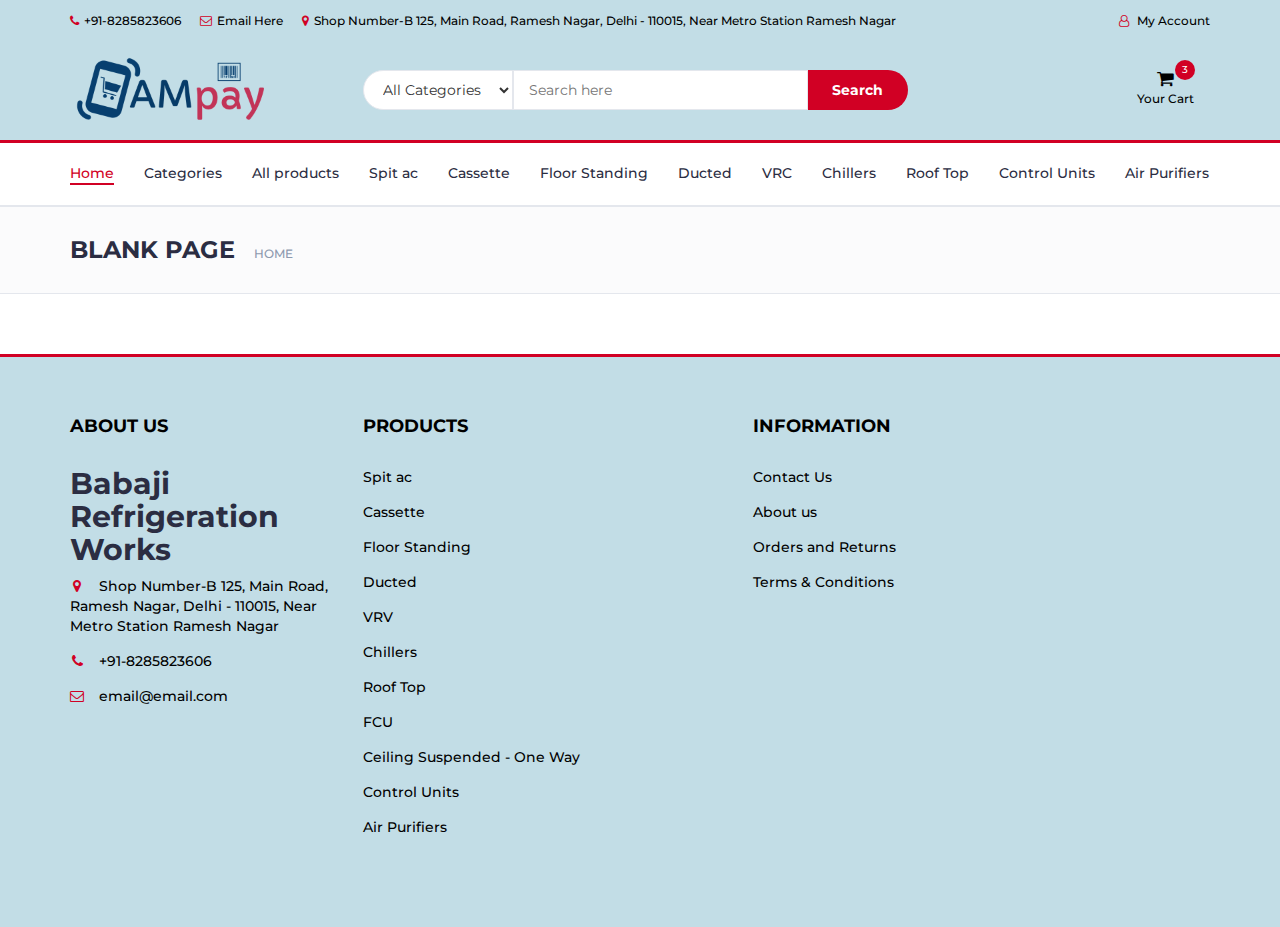
<file: blank.html>
<!DOCTYPE html>
<html lang="en">
	<head>
		<meta charset="utf-8">
		<meta http-equiv="X-UA-Compatible" content="IE=edge">
		<meta name="viewport" content="width=device-width, initial-scale=1">
		 <!-- The above 3 meta tags *must* come first in the head; any other head content must come *after* these tags -->

		<title>Blank Page</title>

 		<!-- Google font -->
 		<link href="https://fonts.googleapis.com/css?family=Montserrat:400,500,700" rel="stylesheet">

 		<!-- Bootstrap -->
 		<link type="text/css" rel="stylesheet" href="css/bootstrap.min.css"/>

 		<!-- Slick -->
 		<link type="text/css" rel="stylesheet" href="css/slick.css"/>
 		<link type="text/css" rel="stylesheet" href="css/slick-theme.css"/>

 		<!-- nouislider -->
 		<link type="text/css" rel="stylesheet" href="css/nouislider.min.css"/>

 		<!-- Font Awesome Icon -->
 		<link rel="stylesheet" href="css/font-awesome.min.css">

 		<!-- Custom stlylesheet -->
 		<link type="text/css" rel="stylesheet" href="css/style.css"/>

 		<!-- HTML5 shim and Respond.js for IE8 support of HTML5 elements and media queries -->
 		<!-- WARNING: Respond.js doesn't work if you view the page via file:// -->
 		<!--[if lt IE 9]>
 		  <script src="https://oss.maxcdn.com/html5shiv/3.7.3/html5shiv.min.js"></script>
 		  <script src="https://oss.maxcdn.com/respond/1.4.2/respond.min.js"></script>
 		<![endif]-->

    </head>
	<body>
			<!-- HEADER -->
	<header>
		<!-- TOP HEADER -->
		<div id="top-header">
			<div class="container">
				<ul class="header-links pull-left">
					<li><a href="#"><i class="fa fa-phone"></i>+91-8285823606</a></li>
					<li><a href="#"><i class="fa fa-envelope-o"></i>Email Here</a></li>
					<li><a href="#"><i class="fa fa-map-marker"></i>Shop Number-B 125, Main Road, Ramesh Nagar, Delhi - 110015, Near Metro Station Ramesh Nagar</a></li>
				</ul>
				<ul class="header-links pull-right">

					<li><a href="#"><i class="fa fa-user-o"></i> My Account</a></li>
				</ul>
			</div>
		</div>
		<!-- /TOP HEADER -->

		<!-- MAIN HEADER -->
		<div id="header">
			<!-- container -->
			<div class="container">
				<!-- row -->
				<div class="row">
					<!-- LOGO -->
					<div class="col-md-3">
						<div class="header-logo">
							<a href="#" class="logo">
								<img src="./img/logo.png" alt="" class="img-responsive img-fit">
							</a>
						</div>
					</div>
					<!-- /LOGO -->

					<!-- SEARCH BAR -->
					<div class="col-md-6">
						<div class="header-search">
							<form>
								<select class="input-select">
									<option value="0">All Categories</option>
									<option value="1">Products</option>
									<option value="1">About us</option>
									<option value="1">Contact us</option>
									<option value="1">Feedback</option>
								</select>
								<input class="input" placeholder="Search here">
								<button class="search-btn">Search</button>
							</form>
						</div>
					</div>
					<!-- /SEARCH BAR -->

					<!-- ACCOUNT -->
					<div class="col-md-3 clearfix">
						<div class="header-ctn">
							<!-- Cart -->
							<div class="dropdown">
								<a class="dropdown-toggle" data-toggle="dropdown" aria-expanded="true">
									<i class="fa fa-shopping-cart"></i>
									<span>Your Cart</span>
									<div class="qty">3</div>
								</a>
								<div class="cart-dropdown">
									<div class="cart-list">
										<!--	<div class="product-widget">
												<div class="product-img">
													<img src="./img/product01.png" alt="">
												</div>
												<div class="product-body">
													<h3 class="product-name"><a href="#">product name goes here</a></h3>
													<h4 class="product-price"><span class="qty">1x</span>$980.00</h4>
												</div>
												<button class="delete"><i class="fa fa-close"></i></button>
											</div>
										-->

									</div>
									<div class="cart-summary">
										<small>0 Item(s) selected</small>
										<h5>SUBTOTAL: $0.00</h5>
									</div>
									<div class="cart-btns">
										<a href="#">View Cart</a>
										<a href="#">Checkout <i class="fa fa-arrow-circle-right"></i></a>
									</div>
								</div>
							</div>
							<!-- /Cart -->

							<!-- Menu Toogle -->
							<div class="menu-toggle">
								<a href="#">
									<i class="fa fa-bars"></i>
									<span>Menu</span>
								</a>
							</div>
							<!-- /Menu Toogle -->
						</div>
					</div>
					<!-- /ACCOUNT -->
				</div>
				<!-- row -->
			</div>
			<!-- container -->
		</div>
		<!-- /MAIN HEADER -->
	</header>
	<!-- /HEADER -->

	<!-- NAVIGATION -->
	<nav id="navigation">
		<!-- container -->
		<div class="container">
			<!-- responsive-nav -->
			<div id="responsive-nav">
				<!-- NAV -->
				<ul class="main-nav nav navbar-nav">
					<li class="active"><a href="#">Home</a></li>
					<li><a href="#">Categories</a></li>
					<li><a href="#">All products</a></li>
                    <li><a href="#">Spit ac</a></li>
                    <li><a href="#">Cassette</a></li>
                    <li><a href="#">Floor Standing</a></li>
                    <li><a href="#">Ducted</a></li>
                    <li><a href="#">VRC</a></li>
                    <li><a href="#">Chillers</a></li>
                    <li><a href="#">Roof Top</a></li>
                    <li><a href="#">Control Units</a></li>
                    <li><a href="#">Air Purifiers</a></li>
                    
				</ul>
				<!-- /NAV -->
			</div>
			<!-- /responsive-nav -->
		</div>
		<!-- /container -->
	</nav>
	<!-- /NAVIGATION -->

		<!-- BREADCRUMB -->
		<div id="breadcrumb" class="section">
			<!-- container -->
			<div class="container">
				<!-- row -->
				<div class="row">
					<div class="col-md-12">
						<h3 class="breadcrumb-header">Blank Page</h3>
						<ul class="breadcrumb-tree">
							<li><a href="#">Home</a></li>
						</ul>
					</div>
				</div>
				<!-- /row -->
			</div>
			<!-- /container -->
		</div>
		<!-- /BREADCRUMB -->

		<!-- SECTION -->
		<div class="section">
			<!-- container -->
			<div class="container">
				<!-- row -->
				<div class="row">
				</div>
				<!-- /row -->
			</div>
			<!-- /container -->
		</div>
		<!-- /SECTION -->


	<!-- FOOTER -->
	<footer id="footer">
		<!-- top footer -->
		<div class="section">
			<!-- container -->
			<div class="container">
				<!-- row -->
				<div class="row">
					<div class="col-md-3 col-xs-6">
						<div class="footer">
							<h3 class="footer-title">About Us</h3>
							<h2>Babaji Refrigeration Works</h2>
							<ul class="footer-links">
								<li><a href="#"><i class="fa fa-map-marker"></i>Shop Number-B 125, Main Road, Ramesh Nagar, Delhi - 110015, Near Metro Station Ramesh Nagar</a></li>
								<li><a href="#"><i class="fa fa-phone"></i>+91-8285823606</a></li>
								<li><a href="#"><i class="fa fa-envelope-o"></i>email@email.com</a></li>
							</ul>
						</div>
					</div>

					<div class="col-md-4 col-xs-6">
						<div class="footer">
							<h3 class="footer-title">Products</h3>
							<ul class="footer-links">
								<!--<li><a href="#">Category 1</a></li>-->
								<li><a href="#">Spit ac</a></li>
								<li><a href="#">Cassette</a></li>
								<li><a href="#">Floor Standing</a></li>
                                <li><a href="#">Ducted</a></li>
                                <li><a href="#">VRV</a></li>
                                <li><a href="#">Chillers</a></li>
                                <li><a href="#">Roof Top</a></li>
                                <li><a href="#">FCU</a></li>
                                <li><a href="#">Ceiling Suspended - One Way</a></li>
                                <li><a href="#">Control Units</a></li>
                                <li><a href="#">Air Purifiers</a></li>
							</ul>
						</div>
					</div>

					<div class="clearfix visible-xs"></div>

					<div class="col-md-4 col-xs-6">
						<div class="footer">
							<h3 class="footer-title">Information</h3>
							<ul class="footer-links">
								<li><a href="#">Contact Us</a></li>
								<li><a href="#">About us</a></li>
								<li><a href="#">Orders and Returns</a></li>
								<li><a href="#">Terms & Conditions</a></li>
							</ul>
						</div>
					</div>
				</div>
				<!-- /row -->
			</div>
			<!-- /container -->
		</div>
		<!-- /top footer -->


	</footer>
	<!-- /FOOTER -->

	<!-- jQuery Plugins -->
	<script src="js/jquery.min.js"></script>
	<script src="js/bootstrap.min.js"></script>
	<script src="js/slick.min.js"></script>
	<script src="js/nouislider.min.js"></script>
	<script src="js/jquery.zoom.min.js"></script>
	<script src="js/main.js"></script>

</body></html>
</file>
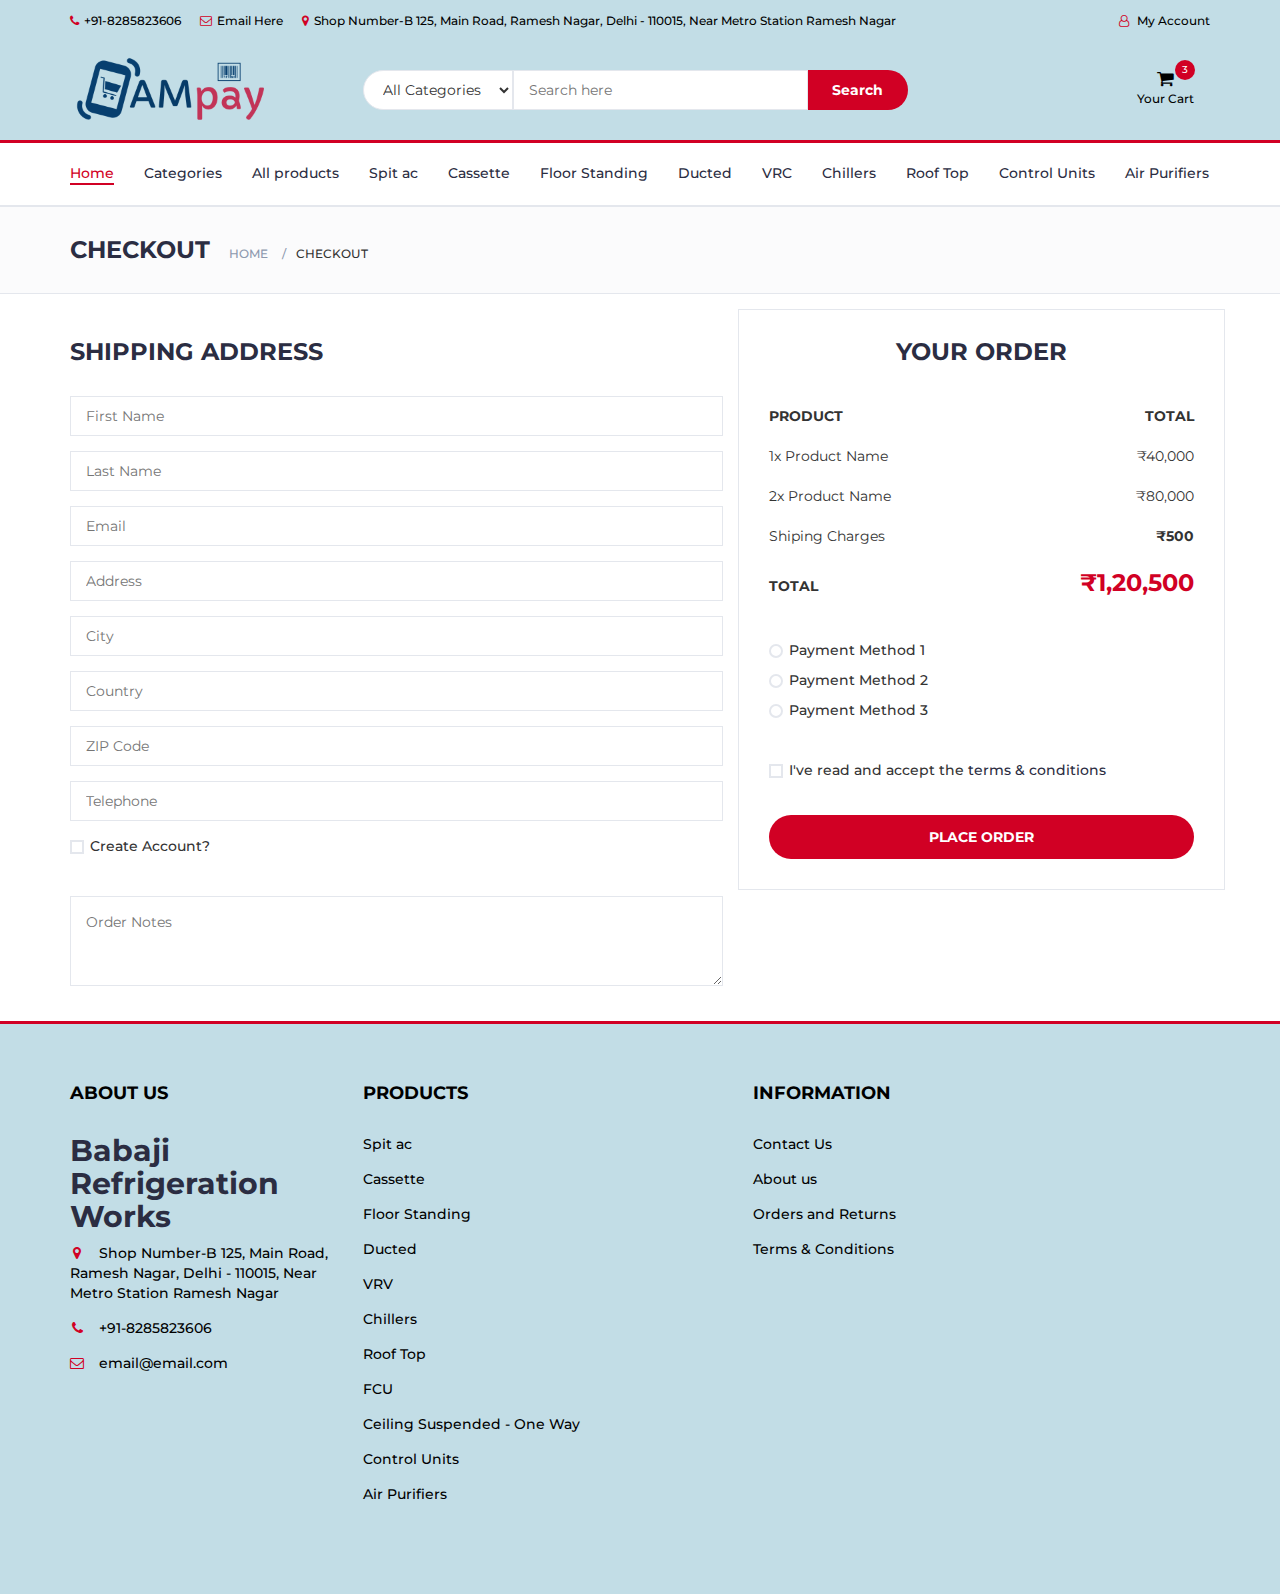
<file: checkout.html>
<!DOCTYPE html>
<html lang="en">
	<head>
	<meta charset="utf-8">
	<meta http-equiv="X-UA-Compatible" content="IE=edge">
	<meta name="viewport" content="width=device-width, initial-scale=1">
	<!-- The above 3 meta tags *must* come first in the head; any other head content must come *after* these tags -->

	<title>Checkout Page</title>

	<!-- Google font -->
	<link href="https://fonts.googleapis.com/css?family=Montserrat:400,500,700" rel="stylesheet">

	<!-- Bootstrap -->
	<link type="text/css" rel="stylesheet" href="css/bootstrap.min.css" />

	<!-- Slick -->
	<link type="text/css" rel="stylesheet" href="css/slick.css" />
	<link type="text/css" rel="stylesheet" href="css/slick-theme.css" />

	<!-- nouislider -->
	<link type="text/css" rel="stylesheet" href="css/nouislider.min.css" />

	<!-- Font Awesome Icon -->
	<link rel="stylesheet" href="css/font-awesome.min.css">

	<!-- Custom stlylesheet -->
	<link type="text/css" rel="stylesheet" href="css/style.css" />

	<!-- HTML5 shim and Respond.js for IE8 support of HTML5 elements and media queries -->
	<!-- WARNING: Respond.js doesn't work if you view the page via file:// -->
	<!--[if lt IE 9]>
		  <script src="https://oss.maxcdn.com/html5shiv/3.7.3/html5shiv.min.js"></script>
		  <script src="https://oss.maxcdn.com/respond/1.4.2/respond.min.js"></script>
		<![endif]-->

</head>

<body>
	<!-- HEADER -->
	<header>
		<!-- TOP HEADER -->
		<div id="top-header">
			<div class="container">
				<ul class="header-links pull-left">
					<li><a href="#"><i class="fa fa-phone"></i>+91-8285823606</a></li>
					<li><a href="#"><i class="fa fa-envelope-o"></i>Email Here</a></li>
					<li><a href="#"><i class="fa fa-map-marker"></i>Shop Number-B 125, Main Road, Ramesh Nagar, Delhi - 110015, Near Metro Station Ramesh Nagar</a></li>
				</ul>
				<ul class="header-links pull-right">

					<li><a href="#"><i class="fa fa-user-o"></i> My Account</a></li>
				</ul>
			</div>
		</div>
		<!-- /TOP HEADER -->

		<!-- MAIN HEADER -->
		<div id="header">
			<!-- container -->
			<div class="container">
				<!-- row -->
				<div class="row">
					<!-- LOGO -->
					<div class="col-md-3">
						<div class="header-logo">
							<a href="#" class="logo">
								<img src="./img/logo.png" alt="" class="img-responsive img-fit">
							</a>
						</div>
					</div>
					<!-- /LOGO -->

					<!-- SEARCH BAR -->
					<div class="col-md-6">
						<div class="header-search">
							<form>
								<select class="input-select">
									<option value="0">All Categories</option>
									<option value="1">Products</option>
									<option value="1">About us</option>
									<option value="1">Contact us</option>
									<option value="1">Feedback</option>
								</select>
								<input class="input" placeholder="Search here">
								<button class="search-btn">Search</button>
							</form>
						</div>
					</div>
					<!-- /SEARCH BAR -->

					<!-- ACCOUNT -->
					<div class="col-md-3 clearfix">
						<div class="header-ctn">
							<!-- Cart -->
							<div class="dropdown">
								<a class="dropdown-toggle" data-toggle="dropdown" aria-expanded="true">
									<i class="fa fa-shopping-cart"></i>
									<span>Your Cart</span>
									<div class="qty">3</div>
								</a>
								<div class="cart-dropdown">
									<div class="cart-list">
										<!--	<div class="product-widget">
												<div class="product-img">
													<img src="./img/product01.png" alt="">
												</div>
												<div class="product-body">
													<h3 class="product-name"><a href="#">product name goes here</a></h3>
													<h4 class="product-price"><span class="qty">1x</span>$980.00</h4>
												</div>
												<button class="delete"><i class="fa fa-close"></i></button>
											</div>
										-->

									</div>
									<div class="cart-summary">
										<small>0 Item(s) selected</small>
										<h5>SUBTOTAL: $0.00</h5>
									</div>
									<div class="cart-btns">
										<a href="#">View Cart</a>
										<a href="#">Checkout <i class="fa fa-arrow-circle-right"></i></a>
									</div>
								</div>
							</div>
							<!-- /Cart -->

							<!-- Menu Toogle -->
							<div class="menu-toggle">
								<a href="#">
									<i class="fa fa-bars"></i>
									<span>Menu</span>
								</a>
							</div>
							<!-- /Menu Toogle -->
						</div>
					</div>
					<!-- /ACCOUNT -->
				</div>
				<!-- row -->
			</div>
			<!-- container -->
		</div>
		<!-- /MAIN HEADER -->
	</header>
	<!-- /HEADER -->

	<!-- NAVIGATION -->
	<nav id="navigation">
		<!-- container -->
		<div class="container">
			<!-- responsive-nav -->
			<div id="responsive-nav">
				<!-- NAV -->
				<ul class="main-nav nav navbar-nav">
					<li class="active"><a href="#">Home</a></li>
					<li><a href="#">Categories</a></li>
					<li><a href="#">All products</a></li>
                    <li><a href="#">Spit ac</a></li>
                    <li><a href="#">Cassette</a></li>
                    <li><a href="#">Floor Standing</a></li>
                    <li><a href="#">Ducted</a></li>
                    <li><a href="#">VRC</a></li>
                    <li><a href="#">Chillers</a></li>
                    <li><a href="#">Roof Top</a></li>
                    <li><a href="#">Control Units</a></li>
                    <li><a href="#">Air Purifiers</a></li>
                    
				</ul>
				<!-- /NAV -->
			</div>
			<!-- /responsive-nav -->
		</div>
		<!-- /container -->
	</nav>
	<!-- /NAVIGATION -->
    
	<!-- BREADCRUMB -->
	<div id="breadcrumb" class="section">
		<!-- container -->
		<div class="container">
			<!-- row -->
			<div class="row">
				<div class="col-md-12">
					<h3 class="breadcrumb-header">Checkout</h3>
					<ul class="breadcrumb-tree">
						<li><a href="#">Home</a></li>
						<li class="active">Checkout</li>
					</ul>
				</div>
			</div>
			<!-- /row -->
		</div>
		<!-- /container -->
	</div>
	<!-- /BREADCRUMB -->

	<!-- SECTION -->
	<div class="section">
		<!-- container -->
		<div class="container">
			<!-- row -->
			<div class="row">

				<div class="col-md-7">
					<!-- Billing Details -->
					<div class="billing-details">
						<div class="section-title">
							<h3 class="title">Shipping address</h3>
						</div>
						<div class="form-group">
							<input class="input" type="text" name="first-name" placeholder="First Name">
						</div>
						<div class="form-group">
							<input class="input" type="text" name="last-name" placeholder="Last Name">
						</div>
						<div class="form-group">
							<input class="input" type="email" name="email" placeholder="Email">
						</div>
						<div class="form-group">
							<input class="input" type="text" name="address" placeholder="Address">
						</div>
						<div class="form-group">
							<input class="input" type="text" name="city" placeholder="City">
						</div>
						<div class="form-group">
							<input class="input" type="text" name="country" placeholder="Country">
						</div>
						<div class="form-group">
							<input class="input" type="text" name="zip-code" placeholder="ZIP Code">
						</div>
						<div class="form-group">
							<input class="input" type="tel" name="tel" placeholder="Telephone">
						</div>
						<div class="form-group">
							<div class="input-checkbox">
								<input type="checkbox" id="create-account">
								<label for="create-account">
									<span></span>
									Create Account?
								</label>
								<div class="caption">
									<p>Lorem ipsum dolor sit amet, consectetur adipisicing elit, sed do eiusmod tempor incididunt.</p>
									<input class="input" type="password" name="password" placeholder="Enter Your Password">
								</div>
							</div>
						</div>
					</div>
					<!-- /Billing Details -->

					<!-- Order notes -->
					<div class="order-notes">
						<textarea class="input" placeholder="Order Notes"></textarea>
					</div>
					<!-- /Order notes -->
				</div>

				<!-- Order Details -->
				<div class="col-md-5 order-details">
					<div class="section-title text-center">
						<h3 class="title">Your Order</h3>
					</div>
					<div class="order-summary">
						<div class="order-col">
							<div><strong>PRODUCT</strong></div>
							<div><strong>TOTAL</strong></div>
						</div>
						<div class="order-products">
							<div class="order-col">
								<div>1x Product Name</div>
								<div>₹40,000</div>
							</div>
							<div class="order-col">
								<div>2x Product Name</div>
								<div>₹80,000</div>
							</div>
						</div>
						<div class="order-col">
							<div>Shiping Charges</div>
							<div><strong>₹500</strong></div>
						</div>
						<div class="order-col">
							<div><strong>TOTAL</strong></div>
							<div><strong class="order-total">₹1,20,500</strong></div>
						</div>
					</div>
					<div class="payment-method">
						<div class="input-radio">
							<input type="radio" name="payment" id="payment-1">
							<label for="payment-1">
								<span></span>
								Payment Method 1
							</label>
							<div class="caption">
								<p>Lorem ipsum dolor sit amet, consectetur adipisicing elit, sed do eiusmod tempor incididunt ut labore et dolore magna aliqua.</p>
							</div>
						</div>
						<div class="input-radio">
							<input type="radio" name="payment" id="payment-2">
							<label for="payment-2">
								<span></span>
								Payment Method 2
							</label>
							<div class="caption">
								<p>Lorem ipsum dolor sit amet, consectetur adipisicing elit, sed do eiusmod tempor incididunt ut labore et dolore magna aliqua.</p>
							</div>
						</div>
						<div class="input-radio">
							<input type="radio" name="payment" id="payment-3">
							<label for="payment-3">
								<span></span>
								Payment Method 3
							</label>
							<div class="caption">
								<p>Lorem ipsum dolor sit amet, consectetur adipisicing elit, sed do eiusmod tempor incididunt ut labore et dolore magna aliqua.</p>
							</div>
						</div>
					</div>
					<div class="input-checkbox">
						<input type="checkbox" id="terms">
						<label for="terms">
							<span></span>
							I've read and accept the <a href="#">terms & conditions</a>
						</label>
					</div>
					<a href="#" class="primary-btn order-submit">Place order</a>
				</div>
				<!-- /Order Details -->
			</div>
			<!-- /row -->
		</div>
		<!-- /container -->
	</div>
	<!-- /SECTION -->



	<!-- FOOTER -->
	<footer id="footer">
		<!-- top footer -->
		<div class="section">
			<!-- container -->
			<div class="container">
				<!-- row -->
				<div class="row">
					<div class="col-md-3 col-xs-6">
						<div class="footer">
							<h3 class="footer-title">About Us</h3>
							<h2>Babaji Refrigeration Works</h2>
							<ul class="footer-links">
								<li><a href="#"><i class="fa fa-map-marker"></i>Shop Number-B 125, Main Road, Ramesh Nagar, Delhi - 110015, Near Metro Station Ramesh Nagar</a></li>
								<li><a href="#"><i class="fa fa-phone"></i>+91-8285823606</a></li>
								<li><a href="#"><i class="fa fa-envelope-o"></i>email@email.com</a></li>
							</ul>
						</div>
					</div>

					<div class="col-md-4 col-xs-6">
						<div class="footer">
							<h3 class="footer-title">Products</h3>
							<ul class="footer-links">
								<!--<li><a href="#">Category 1</a></li>-->
								<li><a href="#">Spit ac</a></li>
								<li><a href="#">Cassette</a></li>
								<li><a href="#">Floor Standing</a></li>
                                <li><a href="#">Ducted</a></li>
                                <li><a href="#">VRV</a></li>
                                <li><a href="#">Chillers</a></li>
                                <li><a href="#">Roof Top</a></li>
                                <li><a href="#">FCU</a></li>
                                <li><a href="#">Ceiling Suspended - One Way</a></li>
                                <li><a href="#">Control Units</a></li>
                                <li><a href="#">Air Purifiers</a></li>
							</ul>
						</div>
					</div>

					<div class="clearfix visible-xs"></div>

					<div class="col-md-4 col-xs-6">
						<div class="footer">
							<h3 class="footer-title">Information</h3>
							<ul class="footer-links">
								<li><a href="#">Contact Us</a></li>
								<li><a href="#">About us</a></li>
								<li><a href="#">Orders and Returns</a></li>
								<li><a href="#">Terms & Conditions</a></li>
							</ul>
						</div>
					</div>
				</div>
				<!-- /row -->
			</div>
			<!-- /container -->
		</div>
		<!-- /top footer -->


	</footer>
	<!-- /FOOTER -->

	<!-- jQuery Plugins -->
	<script src="js/jquery.min.js"></script>
	<script src="js/bootstrap.min.js"></script>
	<script src="js/slick.min.js"></script>
	<script src="js/nouislider.min.js"></script>
	<script src="js/jquery.zoom.min.js"></script>
	<script src="js/main.js"></script>

</body></html>
</file>
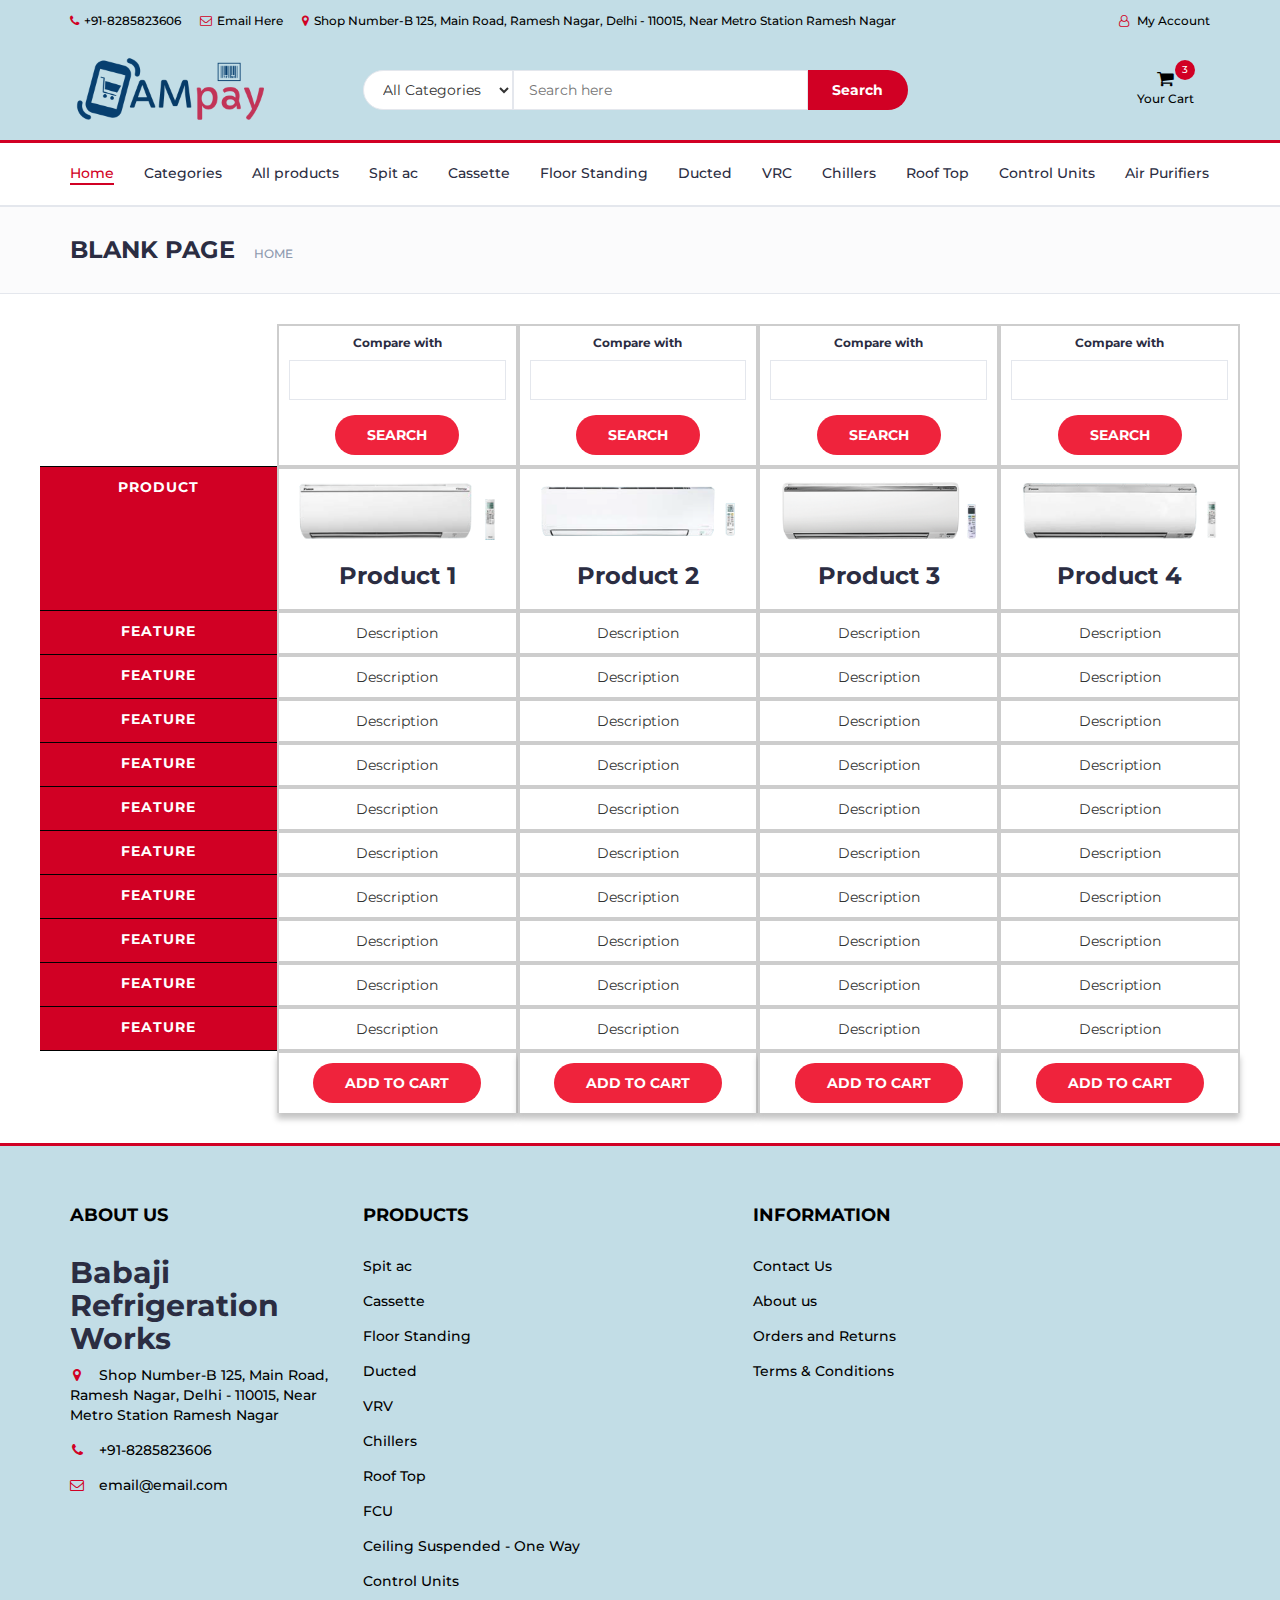
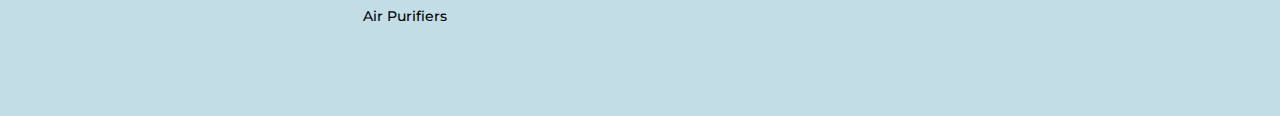
<file: compare.html>
<!DOCTYPE html>
<html lang="en">

<head>
	<meta charset="utf-8">
	<meta http-equiv="X-UA-Compatible" content="IE=edge">
	<meta name="viewport" content="width=device-width, initial-scale=1">
	<!-- The above 3 meta tags *must* come first in the head; any other head content must come *after* these tags -->

	<title>Compare Products</title>

	<!-- Google font -->
	<link href="https://fonts.googleapis.com/css?family=Montserrat:400,500,700" rel="stylesheet">

	<!-- Bootstrap -->
	<link type="text/css" rel="stylesheet" href="css/bootstrap.min.css" />

	<!-- Slick -->
	<link type="text/css" rel="stylesheet" href="css/slick.css" />
	<link type="text/css" rel="stylesheet" href="css/slick-theme.css" />

	<!-- nouislider -->
	<link type="text/css" rel="stylesheet" href="css/nouislider.min.css" />

	<!-- Font Awesome Icon -->
	<link rel="stylesheet" href="css/font-awesome.min.css">

	<!-- Custom stlylesheet -->
	<link type="text/css" rel="stylesheet" href="css/style.css" />

	<!-- HTML5 shim and Respond.js for IE8 support of HTML5 elements and media queries -->
	<!-- WARNING: Respond.js doesn't work if you view the page via file:// -->
	<!--[if lt IE 9]>
 		  <script src="https://oss.maxcdn.com/html5shiv/3.7.3/html5shiv.min.js"></script>
 		  <script src="https://oss.maxcdn.com/respond/1.4.2/respond.min.js"></script>
 		<![endif]-->

</head>

<body>
	<!-- HEADER -->
	<header>
		<!-- TOP HEADER -->
		<div id="top-header">
			<div class="container">
				<ul class="header-links pull-left">
					<li><a href="#"><i class="fa fa-phone"></i>+91-8285823606</a></li>
					<li><a href="#"><i class="fa fa-envelope-o"></i>Email Here</a></li>
					<li><a href="#"><i class="fa fa-map-marker"></i>Shop Number-B 125, Main Road, Ramesh Nagar, Delhi - 110015, Near Metro Station Ramesh Nagar</a></li>
				</ul>
				<ul class="header-links pull-right">

					<li><a href="#"><i class="fa fa-user-o"></i> My Account</a></li>
				</ul>
			</div>
		</div>
		<!-- /TOP HEADER -->

		<!-- MAIN HEADER -->
		<div id="header">
			<!-- container -->
			<div class="container">
				<!-- row -->
				<div class="row">
					<!-- LOGO -->
					<div class="col-md-3">
						<div class="header-logo">
							<a href="#" class="logo">
								<img src="./img/logo.png" alt="" class="img-responsive img-fit">
							</a>
						</div>
					</div>
					<!-- /LOGO -->

					<!-- SEARCH BAR -->
					<div class="col-md-6">
						<div class="header-search">
							<form>
								<select class="input-select">
									<option value="0">All Categories</option>
									<option value="1">Products</option>
									<option value="1">About us</option>
									<option value="1">Contact us</option>
									<option value="1">Feedback</option>
								</select>
								<input class="input" placeholder="Search here">
								<button class="search-btn">Search</button>
							</form>
						</div>
					</div>
					<!-- /SEARCH BAR -->

					<!-- ACCOUNT -->
					<div class="col-md-3 clearfix">
						<div class="header-ctn">
							<!-- Cart -->
							<div class="dropdown">
								<a class="dropdown-toggle" data-toggle="dropdown" aria-expanded="true">
									<i class="fa fa-shopping-cart"></i>
									<span>Your Cart</span>
									<div class="qty">3</div>
								</a>
								<div class="cart-dropdown">
									<div class="cart-list">
										<!--	<div class="product-widget">
												<div class="product-img">
													<img src="./img/product01.png" alt="">
												</div>
												<div class="product-body">
													<h3 class="product-name"><a href="#">product name goes here</a></h3>
													<h4 class="product-price"><span class="qty">1x</span>$980.00</h4>
												</div>
												<button class="delete"><i class="fa fa-close"></i></button>
											</div>
										-->

									</div>
									<div class="cart-summary">
										<small>0 Item(s) selected</small>
										<h5>SUBTOTAL: $0.00</h5>
									</div>
									<div class="cart-btns">
										<a href="#">View Cart</a>
										<a href="#">Checkout <i class="fa fa-arrow-circle-right"></i></a>
									</div>
								</div>
							</div>
							<!-- /Cart -->

							<!-- Menu Toogle -->
							<div class="menu-toggle">
								<a href="#">
									<i class="fa fa-bars"></i>
									<span>Menu</span>
								</a>
							</div>
							<!-- /Menu Toogle -->
						</div>
					</div>
					<!-- /ACCOUNT -->
				</div>
				<!-- row -->
			</div>
			<!-- container -->
		</div>
		<!-- /MAIN HEADER -->
	</header>
	<!-- /HEADER -->

	<!-- NAVIGATION -->
	<nav id="navigation">
		<!-- container -->
		<div class="container">
			<!-- responsive-nav -->
			<div id="responsive-nav">
				<!-- NAV -->
				<ul class="main-nav nav navbar-nav">
					<li class="active"><a href="#">Home</a></li>
					<li><a href="#">Categories</a></li>
					<li><a href="#">All products</a></li>
                    <li><a href="#">Spit ac</a></li>
                    <li><a href="#">Cassette</a></li>
                    <li><a href="#">Floor Standing</a></li>
                    <li><a href="#">Ducted</a></li>
                    <li><a href="#">VRC</a></li>
                    <li><a href="#">Chillers</a></li>
                    <li><a href="#">Roof Top</a></li>
                    <li><a href="#">Control Units</a></li>
                    <li><a href="#">Air Purifiers</a></li>
                    
				</ul>
				<!-- /NAV -->
			</div>
			<!-- /responsive-nav -->
		</div>
		<!-- /container -->
	</nav>
	<!-- /NAVIGATION -->

	<!-- BREADCRUMB -->
	<div id="breadcrumb" class="section">
		<!-- container -->
		<div class="container">
			<!-- row -->
			<div class="row">
				<div class="col-md-12">
					<h3 class="breadcrumb-header">Blank Page</h3>
					<ul class="breadcrumb-tree">
						<li><a href="#">Home</a></li>
					</ul>
				</div>
			</div>
			<!-- /row -->
		</div>
		<!-- /container -->
	</div>
	<!-- /BREADCRUMB -->

	<!-- SECTION -->
	<div class="section">
		<!-- container -->
		<div class="container">
			<!-- row -->
			<div class="row">
				<div class="comparisontable">
					<ul class="row">
						<li class="legend"></li>
						<li>
							<h6>Compare with</h6>
							<div class="form-group">
								<input type="text" class="input">
							</div>
							<button class="add-to-cart-btn"><i class="fa fa-shopping-cart"></i> search</button>
						</li>
						<li>
							<h6>Compare with</h6>
							<div class="form-group">
								<input type="text" class="input">
							</div>
							<button class="add-to-cart-btn"><i class="fa fa-shopping-cart"></i> search</button>
						</li>
						<li>
							<h6>Compare with</h6>
							<div class="form-group">
								<input type="text" class="input">
							</div>
							<button class="add-to-cart-btn"><i class="fa fa-shopping-cart"></i> search</button>
						</li>
						<li>
							<h6>Compare with</h6>
							<div class="form-group">
								<input type="text" class="input">
							</div>
							<button class="add-to-cart-btn"><i class="fa fa-shopping-cart"></i> search</button>
						</li>

					</ul>
					<ul class="row">
						<li class="legend">Product</li>
						<li><img src="img/AC1.png" class="img-responsive img-fit" /><br />
							<h3>Product 1</h3>
						</li>
						<li><img src="img/AC2.png" class="img-responsive img-fit" /><br />
							<h3>Product 2</h3>
						</li>
						<li><img src="img/AC3.png" class="img-responsive img-fit" /><br />
							<h3>Product 3</h3>
						</li>
						<li><img src="img/AC4.png" class="img-responsive img-fit" /><br />
							<h3>Product 4</h3>
						</li>
					</ul>

					<ul class="row">
						<li class="legend">Feature</li>
						<li>Description</li>
						<li>Description</li>
						<li>Description</li>
						<li>Description</li>
					</ul>

					<ul class="row">
						<li class="legend">Feature</li>
						<li>Description</li>
						<li>Description</li>
						<li>Description</li>
						<li>Description</li>
					</ul>

					<ul class="row">
						<li class="legend">Feature</li>
						<li>Description</li>
						<li>Description</li>
						<li>Description</li>
						<li>Description</li>
					</ul>

					<ul class="row">
						<li class="legend">Feature</li>
						<li>Description</li>
						<li>Description</li>
						<li>Description</li>
						<li>Description</li>
					</ul>

					<ul class="row">
						<li class="legend">Feature</li>
						<li>Description</li>
						<li>Description</li>
						<li>Description</li>
						<li>Description</li>
					</ul>

					<ul class="row">
						<li class="legend">Feature</li>
						<li>Description</li>
						<li>Description</li>
						<li>Description</li>
						<li>Description</li>
					</ul>

					<ul class="row">
						<li class="legend">Feature</li>
						<li>Description</li>
						<li>Description</li>
						<li>Description</li>
						<li>Description</li>
					</ul>

					<ul class="row">
						<li class="legend">Feature</li>
						<li>Description</li>
						<li>Description</li>
						<li>Description</li>
						<li>Description</li>
					</ul>

					<ul class="row">
						<li class="legend">Feature</li>
						<li>Description</li>
						<li>Description</li>
						<li>Description</li>
						<li>Description</li>
					</ul>

					<ul class="row">
						<li class="legend">Feature</li>
						<li>Description</li>
						<li>Description</li>
						<li>Description</li>
						<li>Description</li>
					</ul>

					<ul class="row">
						<li class="legend"></li>
						<li><button class="add-to-cart-btn"><i class="fa fa-shopping-cart"></i> add to cart</button>
						</li>
						<li><button class="add-to-cart-btn"><i class="fa fa-shopping-cart"></i> add to cart</button>
						</li>
						<li><button class="add-to-cart-btn"><i class="fa fa-shopping-cart"></i> add to cart</button>
						</li>
						<li><button class="add-to-cart-btn"><i class="fa fa-shopping-cart"></i> add to cart</button>
						</li>
					</ul>

				</div>
			</div>
			<!-- /row -->
		</div>
		<!-- /container -->
	</div>
	<!-- /SECTION -->


	<!-- FOOTER -->
	<footer id="footer">
		<!-- top footer -->
		<div class="section">
			<!-- container -->
			<div class="container">
				<!-- row -->
				<div class="row">
					<div class="col-md-3 col-xs-6">
						<div class="footer">
							<h3 class="footer-title">About Us</h3>
							<h2>Babaji Refrigeration Works</h2>
							<ul class="footer-links">
								<li><a href="#"><i class="fa fa-map-marker"></i>Shop Number-B 125, Main Road, Ramesh Nagar, Delhi - 110015, Near Metro Station Ramesh Nagar</a></li>
								<li><a href="#"><i class="fa fa-phone"></i>+91-8285823606</a></li>
								<li><a href="#"><i class="fa fa-envelope-o"></i>email@email.com</a></li>
							</ul>
						</div>
					</div>

					<div class="col-md-4 col-xs-6">
						<div class="footer">
							<h3 class="footer-title">Products</h3>
							<ul class="footer-links">
								<!--<li><a href="#">Category 1</a></li>-->
								<li><a href="#">Spit ac</a></li>
								<li><a href="#">Cassette</a></li>
								<li><a href="#">Floor Standing</a></li>
                                <li><a href="#">Ducted</a></li>
                                <li><a href="#">VRV</a></li>
                                <li><a href="#">Chillers</a></li>
                                <li><a href="#">Roof Top</a></li>
                                <li><a href="#">FCU</a></li>
                                <li><a href="#">Ceiling Suspended - One Way</a></li>
                                <li><a href="#">Control Units</a></li>
                                <li><a href="#">Air Purifiers</a></li>
							</ul>
						</div>
					</div>

					<div class="clearfix visible-xs"></div>

					<div class="col-md-4 col-xs-6">
						<div class="footer">
							<h3 class="footer-title">Information</h3>
							<ul class="footer-links">
								<li><a href="#">Contact Us</a></li>
								<li><a href="#">About us</a></li>
								<li><a href="#">Orders and Returns</a></li>
								<li><a href="#">Terms & Conditions</a></li>
							</ul>
						</div>
					</div>
				</div>
				<!-- /row -->
			</div>
			<!-- /container -->
		</div>
		<!-- /top footer -->


	</footer>
	<!-- /FOOTER -->

	<!-- jQuery Plugins -->
	<script src="js/jquery.min.js"></script>
	<script src="js/bootstrap.min.js"></script>
	<script src="js/slick.min.js"></script>
	<script src="js/nouislider.min.js"></script>
	<script src="js/jquery.zoom.min.js"></script>
	<script src="js/main.js"></script>

</body>

</html>
</file>
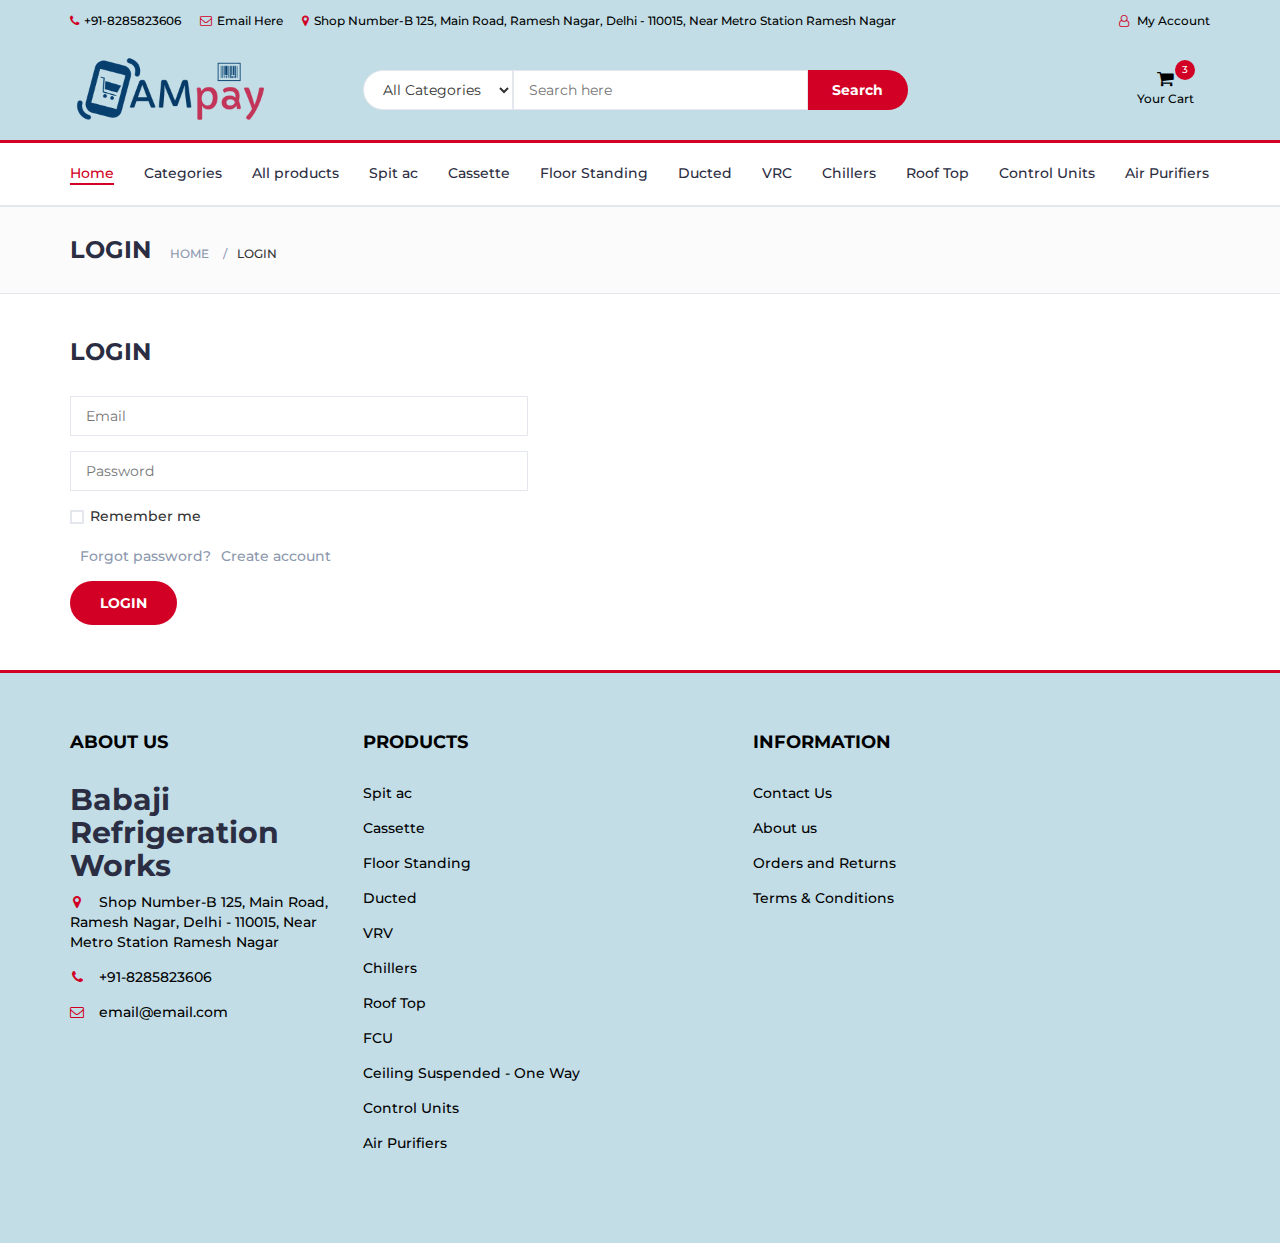
<file: login.html>
<!DOCTYPE html>
<html lang="en">

<head>
	<meta charset="utf-8">
	<meta http-equiv="X-UA-Compatible" content="IE=edge">
	<meta name="viewport" content="width=device-width, initial-scale=1">
	<!-- The above 3 meta tags *must* come first in the head; any other head content must come *after* these tags -->

	<title>Login Page</title>

	<!-- Google font -->
	<link href="https://fonts.googleapis.com/css?family=Montserrat:400,500,700" rel="stylesheet">

	<!-- Bootstrap -->
	<link type="text/css" rel="stylesheet" href="css/bootstrap.min.css" />

	<!-- Slick -->
	<link type="text/css" rel="stylesheet" href="css/slick.css" />
	<link type="text/css" rel="stylesheet" href="css/slick-theme.css" />

	<!-- nouislider -->
	<link type="text/css" rel="stylesheet" href="css/nouislider.min.css" />

	<!-- Font Awesome Icon -->
	<link rel="stylesheet" href="css/font-awesome.min.css">

	<!-- Custom stlylesheet -->
	<link type="text/css" rel="stylesheet" href="css/style.css" />

	<!-- HTML5 shim and Respond.js for IE8 support of HTML5 elements and media queries -->
	<!-- WARNING: Respond.js doesn't work if you view the page via file:// -->
	<!--[if lt IE 9]>
		  <script src="https://oss.maxcdn.com/html5shiv/3.7.3/html5shiv.min.js"></script>
		  <script src="https://oss.maxcdn.com/respond/1.4.2/respond.min.js"></script>
		<![endif]-->

</head>

<body>
	<!-- HEADER -->
	<header>
		<!-- TOP HEADER -->
		<div id="top-header">
			<div class="container">
				<ul class="header-links pull-left">
					<li><a href="#"><i class="fa fa-phone"></i>+91-8285823606</a></li>
					<li><a href="#"><i class="fa fa-envelope-o"></i>Email Here</a></li>
					<li><a href="#"><i class="fa fa-map-marker"></i>Shop Number-B 125, Main Road, Ramesh Nagar, Delhi - 110015, Near Metro Station Ramesh Nagar</a></li>
				</ul>
				<ul class="header-links pull-right">

					<li><a href="#"><i class="fa fa-user-o"></i> My Account</a></li>
				</ul>
			</div>
		</div>
		<!-- /TOP HEADER -->

		<!-- MAIN HEADER -->
		<div id="header">
			<!-- container -->
			<div class="container">
				<!-- row -->
				<div class="row">
					<!-- LOGO -->
					<div class="col-md-3">
						<div class="header-logo">
							<a href="#" class="logo">
								<img src="./img/logo.png" alt="" class="img-responsive img-fit">
							</a>
						</div>
					</div>
					<!-- /LOGO -->

					<!-- SEARCH BAR -->
					<div class="col-md-6">
						<div class="header-search">
							<form>
								<select class="input-select">
									<option value="0">All Categories</option>
									<option value="1">Products</option>
									<option value="1">About us</option>
									<option value="1">Contact us</option>
									<option value="1">Feedback</option>
								</select>
								<input class="input" placeholder="Search here">
								<button class="search-btn">Search</button>
							</form>
						</div>
					</div>
					<!-- /SEARCH BAR -->

					<!-- ACCOUNT -->
					<div class="col-md-3 clearfix">
						<div class="header-ctn">
							<!-- Cart -->
							<div class="dropdown">
								<a class="dropdown-toggle" data-toggle="dropdown" aria-expanded="true">
									<i class="fa fa-shopping-cart"></i>
									<span>Your Cart</span>
									<div class="qty">3</div>
								</a>
								<div class="cart-dropdown">
									<div class="cart-list">
										<!--	<div class="product-widget">
												<div class="product-img">
													<img src="./img/product01.png" alt="">
												</div>
												<div class="product-body">
													<h3 class="product-name"><a href="#">product name goes here</a></h3>
													<h4 class="product-price"><span class="qty">1x</span>$980.00</h4>
												</div>
												<button class="delete"><i class="fa fa-close"></i></button>
											</div>
										-->

									</div>
									<div class="cart-summary">
										<small>0 Item(s) selected</small>
										<h5>SUBTOTAL: $0.00</h5>
									</div>
									<div class="cart-btns">
										<a href="#">View Cart</a>
										<a href="#">Checkout <i class="fa fa-arrow-circle-right"></i></a>
									</div>
								</div>
							</div>
							<!-- /Cart -->

							<!-- Menu Toogle -->
							<div class="menu-toggle">
								<a href="#">
									<i class="fa fa-bars"></i>
									<span>Menu</span>
								</a>
							</div>
							<!-- /Menu Toogle -->
						</div>
					</div>
					<!-- /ACCOUNT -->
				</div>
				<!-- row -->
			</div>
			<!-- container -->
		</div>
		<!-- /MAIN HEADER -->
	</header>
	<!-- /HEADER -->

	<!-- NAVIGATION -->
	<nav id="navigation">
		<!-- container -->
		<div class="container">
			<!-- responsive-nav -->
			<div id="responsive-nav">
				<!-- NAV -->
				<ul class="main-nav nav navbar-nav">
					<li class="active"><a href="#">Home</a></li>
					<li><a href="#">Categories</a></li>
					<li><a href="#">All products</a></li>
                    <li><a href="#">Spit ac</a></li>
                    <li><a href="#">Cassette</a></li>
                    <li><a href="#">Floor Standing</a></li>
                    <li><a href="#">Ducted</a></li>
                    <li><a href="#">VRC</a></li>
                    <li><a href="#">Chillers</a></li>
                    <li><a href="#">Roof Top</a></li>
                    <li><a href="#">Control Units</a></li>
                    <li><a href="#">Air Purifiers</a></li>
                    
				</ul>
				<!-- /NAV -->
			</div>
			<!-- /responsive-nav -->
		</div>
		<!-- /container -->
	</nav>
	<!-- /NAVIGATION -->

	<!-- BREADCRUMB -->
	<div id="breadcrumb" class="section">
		<!-- container -->
		<div class="container">
			<!-- row -->
			<div class="row">
				<div class="col-md-12">
					<h3 class="breadcrumb-header">Login</h3>
					<ul class="breadcrumb-tree">
						<li><a href="#">Home</a></li>
						<li class="active">Login</li>
					</ul>
				</div>
			</div>
			<!-- /row -->
		</div>
		<!-- /container -->
	</div>
	<!-- /BREADCRUMB -->

	<!-- SECTION -->
	<div class="section">
		<!-- container -->
		<div class="container">
			<!-- row -->
			<div class="row justify-content-center">
				<div class="col-md-5 col-lg-5">
					<!-- Login Details -->
					<div class="login-details">
						<div class="section-title">
							<h3 class="title">Login</h3>
						</div>
						<div class="form-group">
							<input class="input" type="email" name="email" placeholder="Email">
						</div>
						<div class="form-group">
							<input class="input" type="password" name="password" placeholder="Password">
						</div>
						<div class="form-group">
							<div class="input-checkbox">
								<input type="checkbox" id="signed-in">
								<label for="signed-in">
									<span></span>
									Remember me
								</label>
							</div>
						</div>
						<div class="form-group">
							<div class="forgot-password">
								<a href="#">Forgot password?</a><a href="#">Create account</a>	
							</div>
						</div>
						<div class="form-group">
							<a href="#" class="primary-btn order-submit">Login</a>
						</div>
						<div class="form-group">
							
						</div>
					</div>
				</div>
			</div>
			<!-- /row -->
		</div>
		<!-- /container -->
	</div>
	<!-- /SECTION -->

	
	<!-- FOOTER -->
	<footer id="footer">
		<!-- top footer -->
		<div class="section">
			<!-- container -->
			<div class="container">
				<!-- row -->
				<div class="row">
					<div class="col-md-3 col-xs-6">
						<div class="footer">
							<h3 class="footer-title">About Us</h3>
							<h2>Babaji Refrigeration Works</h2>
							<ul class="footer-links">
								<li><a href="#"><i class="fa fa-map-marker"></i>Shop Number-B 125, Main Road, Ramesh Nagar, Delhi - 110015, Near Metro Station Ramesh Nagar</a></li>
								<li><a href="#"><i class="fa fa-phone"></i>+91-8285823606</a></li>
								<li><a href="#"><i class="fa fa-envelope-o"></i>email@email.com</a></li>
							</ul>
						</div>
					</div>

					<div class="col-md-4 col-xs-6">
						<div class="footer">
							<h3 class="footer-title">Products</h3>
							<ul class="footer-links">
								<!--<li><a href="#">Category 1</a></li>-->
								<li><a href="#">Spit ac</a></li>
								<li><a href="#">Cassette</a></li>
								<li><a href="#">Floor Standing</a></li>
                                <li><a href="#">Ducted</a></li>
                                <li><a href="#">VRV</a></li>
                                <li><a href="#">Chillers</a></li>
                                <li><a href="#">Roof Top</a></li>
                                <li><a href="#">FCU</a></li>
                                <li><a href="#">Ceiling Suspended - One Way</a></li>
                                <li><a href="#">Control Units</a></li>
                                <li><a href="#">Air Purifiers</a></li>
							</ul>
						</div>
					</div>

					<div class="clearfix visible-xs"></div>

					<div class="col-md-4 col-xs-6">
						<div class="footer">
							<h3 class="footer-title">Information</h3>
							<ul class="footer-links">
								<li><a href="#">Contact Us</a></li>
								<li><a href="#">About us</a></li>
								<li><a href="#">Orders and Returns</a></li>
								<li><a href="#">Terms & Conditions</a></li>
							</ul>
						</div>
					</div>
				</div>
				<!-- /row -->
			</div>
			<!-- /container -->
		</div>
		<!-- /top footer -->


	</footer>
	<!-- /FOOTER -->

	<!-- jQuery Plugins -->
	<script src="js/jquery.min.js"></script>
	<script src="js/bootstrap.min.js"></script>
	<script src="js/slick.min.js"></script>
	<script src="js/nouislider.min.js"></script>
	<script src="js/jquery.zoom.min.js"></script>
	<script src="js/main.js"></script>

</body>

</html>
</file>
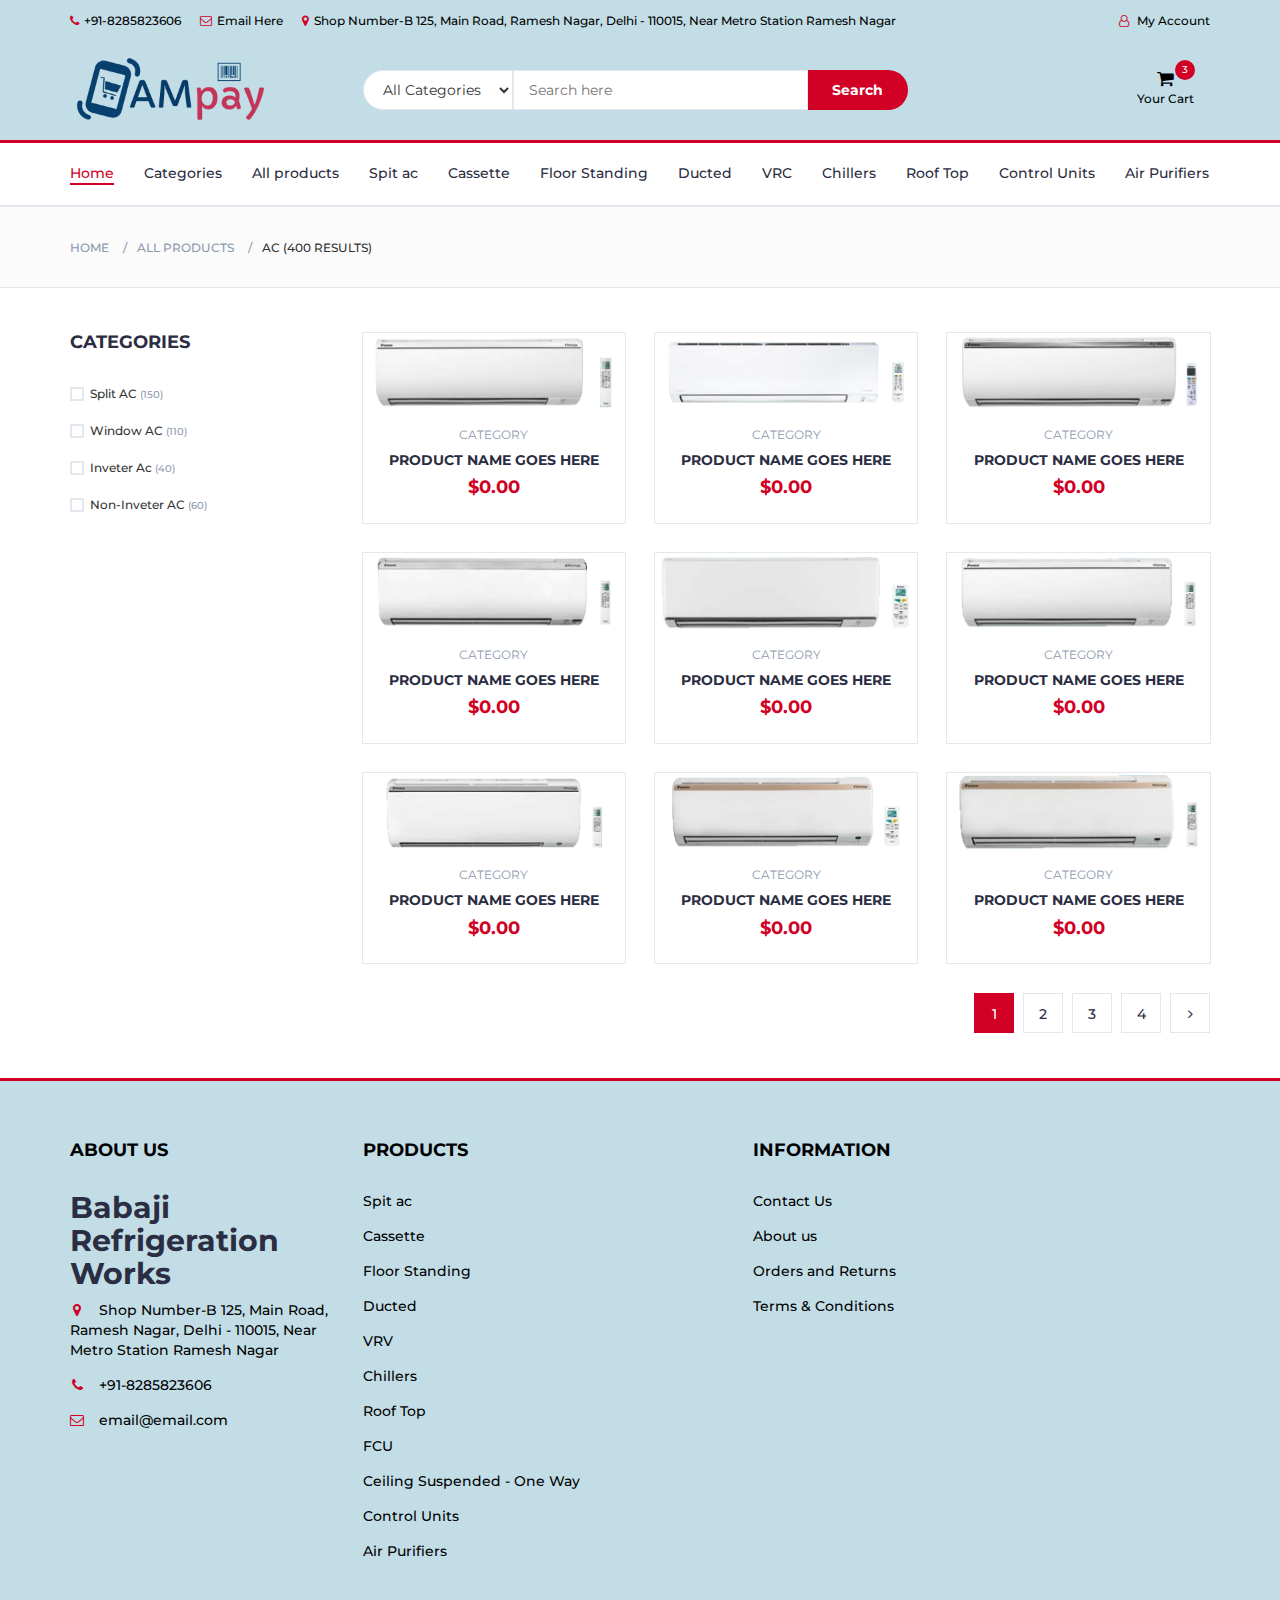
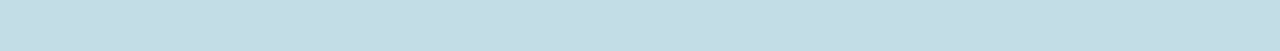
<file: store.html>
<!DOCTYPE html>
<html lang="en">
	<head>
	<meta charset="utf-8">
	<meta http-equiv="X-UA-Compatible" content="IE=edge">
	<meta name="viewport" content="width=device-width, initial-scale=1">
	<!-- The above 3 meta tags *must* come first in the head; any other head content must come *after* these tags -->

	<title>Store Page</title>

	<!-- Google font -->
	<link href="https://fonts.googleapis.com/css?family=Montserrat:400,500,700" rel="stylesheet">

	<!-- Bootstrap -->
	<link type="text/css" rel="stylesheet" href="css/bootstrap.min.css" />

	<!-- Slick -->
	<link type="text/css" rel="stylesheet" href="css/slick.css" />
	<link type="text/css" rel="stylesheet" href="css/slick-theme.css" />

	<!-- nouislider -->
	<link type="text/css" rel="stylesheet" href="css/nouislider.min.css" />

	<!-- Font Awesome Icon -->
	<link rel="stylesheet" href="css/font-awesome.min.css">

	<!-- Custom stlylesheet -->
	<link type="text/css" rel="stylesheet" href="css/style.css" />

	<!-- HTML5 shim and Respond.js for IE8 support of HTML5 elements and media queries -->
	<!-- WARNING: Respond.js doesn't work if you view the page via file:// -->
	<!--[if lt IE 9]>
		  <script src="https://oss.maxcdn.com/html5shiv/3.7.3/html5shiv.min.js"></script>
		  <script src="https://oss.maxcdn.com/respond/1.4.2/respond.min.js"></script>
		<![endif]-->

</head>

<body>
	<!-- HEADER -->
	<header>
		<!-- TOP HEADER -->
		<div id="top-header">
			<div class="container">
				<ul class="header-links pull-left">
					<li><a href="#"><i class="fa fa-phone"></i>+91-8285823606</a></li>
					<li><a href="#"><i class="fa fa-envelope-o"></i>Email Here</a></li>
					<li><a href="#"><i class="fa fa-map-marker"></i>Shop Number-B 125, Main Road, Ramesh Nagar, Delhi - 110015, Near Metro Station Ramesh Nagar</a></li>
				</ul>
				<ul class="header-links pull-right">

					<li><a href="#"><i class="fa fa-user-o"></i> My Account</a></li>
				</ul>
			</div>
		</div>
		<!-- /TOP HEADER -->

		<!-- MAIN HEADER -->
		<div id="header">
			<!-- container -->
			<div class="container">
				<!-- row -->
				<div class="row">
					<!-- LOGO -->
					<div class="col-md-3">
						<div class="header-logo">
							<a href="#" class="logo">
								<img src="./img/logo.png" alt="" class="img-responsive img-fit">
							</a>
						</div>
					</div>
					<!-- /LOGO -->

					<!-- SEARCH BAR -->
					<div class="col-md-6">
						<div class="header-search">
							<form>
								<select class="input-select">
									<option value="0">All Categories</option>
									<option value="1">Products</option>
									<option value="1">About us</option>
									<option value="1">Contact us</option>
									<option value="1">Feedback</option>
								</select>
								<input class="input" placeholder="Search here">
								<button class="search-btn">Search</button>
							</form>
						</div>
					</div>
					<!-- /SEARCH BAR -->

					<!-- ACCOUNT -->
					<div class="col-md-3 clearfix">
						<div class="header-ctn">
							<!-- Cart -->
							<div class="dropdown">
								<a class="dropdown-toggle" data-toggle="dropdown" aria-expanded="true">
									<i class="fa fa-shopping-cart"></i>
									<span>Your Cart</span>
									<div class="qty">3</div>
								</a>
								<div class="cart-dropdown">
									<div class="cart-list">
										<!--	<div class="product-widget">
												<div class="product-img">
													<img src="./img/product01.png" alt="">
												</div>
												<div class="product-body">
													<h3 class="product-name"><a href="#">product name goes here</a></h3>
													<h4 class="product-price"><span class="qty">1x</span>$980.00</h4>
												</div>
												<button class="delete"><i class="fa fa-close"></i></button>
											</div>
										-->

									</div>
									<div class="cart-summary">
										<small>0 Item(s) selected</small>
										<h5>SUBTOTAL: $0.00</h5>
									</div>
									<div class="cart-btns">
										<a href="#">View Cart</a>
										<a href="#">Checkout <i class="fa fa-arrow-circle-right"></i></a>
									</div>
								</div>
							</div>
							<!-- /Cart -->

							<!-- Menu Toogle -->
							<div class="menu-toggle">
								<a href="#">
									<i class="fa fa-bars"></i>
									<span>Menu</span>
								</a>
							</div>
							<!-- /Menu Toogle -->
						</div>
					</div>
					<!-- /ACCOUNT -->
				</div>
				<!-- row -->
			</div>
			<!-- container -->
		</div>
		<!-- /MAIN HEADER -->
	</header>
	<!-- /HEADER -->

	<!-- NAVIGATION -->
	<nav id="navigation">
		<!-- container -->
		<div class="container">
			<!-- responsive-nav -->
			<div id="responsive-nav">
				<!-- NAV -->
				<ul class="main-nav nav navbar-nav">
					<li class="active"><a href="#">Home</a></li>
					<li><a href="#">Categories</a></li>
					<li><a href="#">All products</a></li>
                    <li><a href="#">Spit ac</a></li>
                    <li><a href="#">Cassette</a></li>
                    <li><a href="#">Floor Standing</a></li>
                    <li><a href="#">Ducted</a></li>
                    <li><a href="#">VRC</a></li>
                    <li><a href="#">Chillers</a></li>
                    <li><a href="#">Roof Top</a></li>
                    <li><a href="#">Control Units</a></li>
                    <li><a href="#">Air Purifiers</a></li>
                    
				</ul>
				<!-- /NAV -->
			</div>
			<!-- /responsive-nav -->
		</div>
		<!-- /container -->
	</nav>
	<!-- /NAVIGATION -->

	<!-- BREADCRUMB -->
	<div id="breadcrumb" class="section">
		<!-- container -->
		<div class="container">
			<!-- row -->
			<div class="row">
				<div class="col-md-12">
					<ul class="breadcrumb-tree">
						<li><a href="#">Home</a></li>
						<li><a href="#">All Products</a></li>
						<li class="active">AC (400 Results)</li>
					</ul>
				</div>
			</div>
			<!-- /row -->
		</div>
		<!-- /container -->
	</div>
	<!-- /BREADCRUMB -->

	<!-- SECTION -->
	<div class="section">
		<!-- container -->
		<div class="container">
			<!-- row -->
			<div class="row">
				<!-- ASIDE -->
				<div id="aside" class="col-md-3">
					<!-- aside Widget -->
					<div class="aside">
						<h3 class="aside-title">Categories</h3>
						<div class="checkbox-filter">

							<div class="input-checkbox">
								<input type="checkbox" id="category-1">
								<label for="category-1">
									<span></span>
									Split AC
									<small>(150)</small>
								</label>
							</div>

							<div class="input-checkbox">
								<input type="checkbox" id="category-2">
								<label for="category-2">
									<span></span>
									Window AC
									<small>(110)</small>
								</label>
							</div>

							<div class="input-checkbox">
								<input type="checkbox" id="category-3">
								<label for="category-3">
									<span></span>
									Inveter Ac
									<small>(40)</small>
								</label>
							</div>

							<div class="input-checkbox">
								<input type="checkbox" id="category-4">
								<label for="category-4">
									<span></span>
									Non-Inveter AC
									<small>(60)</small>
								</label>
							</div>
						</div>
					</div>
					<!-- /aside Widget -->

					<!-- aside Widget 
						<div class="aside">
							<h3 class="aside-title">Price</h3>
							<div class="price-filter">
								<div id="price-slider"></div>
								<div class="input-number price-min">
									<input id="price-min" type="number">
									<span class="qty-up">+</span>
									<span class="qty-down">-</span>
								</div>
								<span>-</span>
								<div class="input-number price-max">
									<input id="price-max" type="number">
									<span class="qty-up">+</span>
									<span class="qty-down">-</span>
								</div>
							</div>
						</div>
					         /aside Widget -->

					<!-- aside Widget 
						<div class="aside">
							<h3 class="aside-title">Brand</h3>
							<div class="checkbox-filter">
								<div class="input-checkbox">
									<input type="checkbox" id="brand-1">
									<label for="brand-1">
										<span></span>
										SAMSUNG
										<small>(122)</small>
									</label>
								</div>
								<div class="input-checkbox">
									<input type="checkbox" id="brand-2">
									<label for="brand-2">
										<span></span>
										LG
										<small>(133)</small>
									</label>
								</div>
								<div class="input-checkbox">
									<input type="checkbox" id="brand-3">
									<label for="brand-3">
										<span></span>
										SONY
										<small>(144)</small>
									</label>
								</div>
								<div class="input-checkbox">
									<input type="checkbox" id="brand-4">
									<label for="brand-4">
										<span></span>
										SAMSUNG
										<small>(122)</small>
									</label>
								</div>
								<div class="input-checkbox">
									<input type="checkbox" id="brand-5">
									<label for="brand-5">
										<span></span>
										LG
										<small>(133)</small>
									</label>
								</div>
								<div class="input-checkbox">
									<input type="checkbox" id="brand-6">
									<label for="brand-6">
										<span></span>
										SONY
										<small>(144)</small>
									</label>
								</div>
							</div>
						</div>
						 /aside Widget -->

					<!-- aside Widget 
						<div class="aside">
							<h3 class="aside-title">Top selling</h3>
							<div class="product-widget">
								<div class="product-img">
									<img src="./img/product01.png" alt="">
								</div>
								<div class="product-body">
									<p class="product-category">Category</p>
									<h3 class="product-name"><a href="#">product name goes here</a></h3>
									<h4 class="product-price">$980.00 <del class="product-old-price">$990.00</del></h4>
								</div>
							</div>

							<div class="product-widget">
								<div class="product-img">
									<img src="./img/product02.png" alt="">
								</div>
								<div class="product-body">
									<p class="product-category">Category</p>
									<h3 class="product-name"><a href="#">product name goes here</a></h3>
									<h4 class="product-price">$980.00 <del class="product-old-price">$990.00</del></h4>
								</div>
							</div>

							<div class="product-widget">
								<div class="product-img">
									<img src="./img/product03.png" alt="">
								</div>
								<div class="product-body">
									<p class="product-category">Category</p>
									<h3 class="product-name"><a href="#">product name goes here</a></h3>
									<h4 class="product-price">$980.00 <del class="product-old-price">$990.00</del></h4>
								</div>
							</div>
						</div>
						 /aside Widget -->
				</div>
				<!-- /ASIDE -->

				<!-- STORE -->
				<div id="store" class="col-md-9">
					

					<!-- store products -->
					<div class="row">
						<!-- product -->
						<div class="col-md-4 col-xs-6">
							<div class="product">
								<div class="product-img">
									<img src="./img/AC1.png" alt="">
									<!--<div class="product-label">
											<span class="sale">-30%</span>
											<span class="new">NEW</span>
										</div>-->
								</div>
								<div class="product-body">
									<p class="product-category">Category</p>
									<h3 class="product-name"><a href="#">product name goes here</a></h3>
									<h4 class="product-price">$0.00</h4>
									<!--<div class="product-rating">
											<i class="fa fa-star"></i>
											<i class="fa fa-star"></i>
											<i class="fa fa-star"></i>
											<i class="fa fa-star"></i>
											<i class="fa fa-star"></i>
										</div>-->

								</div>
								<!--<div class="add-to-cart">
										<button class="add-to-cart-btn"><i class="fa fa-shopping-cart"></i> add to cart</button>
									</div>-->
							</div>
						</div>
						<!-- /product -->

						<!-- product -->
						<div class="col-md-4 col-xs-6">
							<div class="product">
								<div class="product-img">
									<img src="./img/AC2.png" alt="">
									<!--<div class="product-label">
											<span class="new">NEW</span>
										</div>-->
								</div>
								<div class="product-body">
									<p class="product-category">Category</p>
									<h3 class="product-name"><a href="#">product name goes here</a></h3>
									<h4 class="product-price">$0.00</h4>
									<!--<div class="product-rating">
											<i class="fa fa-star"></i>
											<i class="fa fa-star"></i>
											<i class="fa fa-star"></i>
											<i class="fa fa-star"></i>
											<i class="fa fa-star-o"></i>
										</div>-->

								</div>
								<!--<div class="add-to-cart">
										<button class="add-to-cart-btn"><i class="fa fa-shopping-cart"></i> add to cart</button>
									</div>-->
							</div>
						</div>
						<!-- /product -->

						<div class="clearfix visible-sm visible-xs"></div>

						<!-- product -->
						<div class="col-md-4 col-xs-6">
							<div class="product">
								<div class="product-img">
									<img src="./img/AC3.png" alt="">
								</div>
								<div class="product-body">
									<p class="product-category">Category</p>
									<h3 class="product-name"><a href="#">product name goes here</a></h3>
									<h4 class="product-price">$0.00</h4>
									<!--<div class="product-rating">
										</div>-->

								</div>
								<!--<div class="add-to-cart">
										<button class="add-to-cart-btn"><i class="fa fa-shopping-cart"></i> add to cart</button>
									</div>-->
							</div>
						</div>
						<!-- /product -->

						<div class="clearfix visible-lg visible-md"></div>

						<!-- product -->
						<div class="col-md-4 col-xs-6">
							<div class="product">
								<div class="product-img">
									<img src="./img/AC4.png" alt="">
								</div>
								<div class="product-body">
									<p class="product-category">Category</p>
									<h3 class="product-name"><a href="#">product name goes here</a></h3>
									<h4 class="product-price">$0.00</h4>
									<!--<div class="product-rating">
										</div>-->

								</div>
								<!--<div class="add-to-cart">
										<button class="add-to-cart-btn"><i class="fa fa-shopping-cart"></i> add to cart</button>
									</div>-->
							</div>
						</div>
						<!-- /product -->

						<div class="clearfix visible-sm visible-xs"></div>

						<!-- product -->
						<div class="col-md-4 col-xs-6">
							<div class="product">
								<div class="product-img">
									<img src="./img/AC5.png" alt="">
								</div>
								<div class="product-body">
									<p class="product-category">Category</p>
									<h3 class="product-name"><a href="#">product name goes here</a></h3>
									<h4 class="product-price">$0.00</h4>
									<!--<div class="product-rating">
										</div>-->

								</div>
								<!--<div class="add-to-cart">
										<button class="add-to-cart-btn"><i class="fa fa-shopping-cart"></i> add to cart</button>
									</div>-->
							</div>
						</div>
						<!-- /product -->

						<!-- product -->
						<div class="col-md-4 col-xs-6">
							<div class="product">
								<div class="product-img">
									<img src="./img/AC6.png" alt="">
								</div>
								<div class="product-body">
									<p class="product-category">Category</p>
									<h3 class="product-name"><a href="#">product name goes here</a></h3>
									<h4 class="product-price">$0.00</h4>
									<!--<div class="product-rating">
										</div>-->

								</div>
								<!--<div class="add-to-cart">
										<button class="add-to-cart-btn"><i class="fa fa-shopping-cart"></i> add to cart</button>
									</div>-->
							</div>
						</div>
						<!-- /product -->

						<div class="clearfix visible-lg visible-md visible-sm visible-xs"></div>

						<!-- product -->
						<div class="col-md-4 col-xs-6">
							<div class="product">
								<div class="product-img">
									<img src="./img/AC7.png" alt="">
								</div>
								<div class="product-body">
									<p class="product-category">Category</p>
									<h3 class="product-name"><a href="#">product name goes here</a></h3>
									<h4 class="product-price">$0.00</h4>
									<!--<div class="product-rating">
										</div>-->

								</div>
								<!--<div class="add-to-cart">
										<button class="add-to-cart-btn"><i class="fa fa-shopping-cart"></i> add to cart</button>
									</div>-->
							</div>
						</div>
						<!-- /product -->

						<!-- product -->
						<div class="col-md-4 col-xs-6">
							<div class="product">
								<div class="product-img">
									<img src="./img/AC8.png" alt="">
								</div>
								<div class="product-body">
									<p class="product-category">Category</p>
									<h3 class="product-name"><a href="#">product name goes here</a></h3>
									<h4 class="product-price">$0.00</h4>
									<!--<div class="product-rating">
										</div>-->

								</div>
								<!--<div class="add-to-cart">
										<button class="add-to-cart-btn"><i class="fa fa-shopping-cart"></i> add to cart</button>
									</div>-->
							</div>
						</div>
						<!-- /product -->

						<div class="clearfix visible-sm visible-xs"></div>

						<!-- product -->
						<div class="col-md-4 col-xs-6">
							<div class="product">
								<div class="product-img">
									<img src="./img/AC9.png" alt="">
								</div>
								<div class="product-body">
									<p class="product-category">Category</p>
									<h3 class="product-name"><a href="#">product name goes here</a></h3>
									<h4 class="product-price">$0.00</h4>
									<!--<div class="product-rating">
										</div>-->

								</div>
								<!--<div class="add-to-cart">
										<button class="add-to-cart-btn"><i class="fa fa-shopping-cart"></i> add to cart</button>
									</div>-->
							</div>
						</div>
						<!-- /product -->
					</div>
					<!-- /store products -->

					<!-- store bottom filter -->
					<div class="store-filter clearfix">
						<ul class="store-pagination">
							<li class="active">1</li>
							<li><a href="#">2</a></li>
							<li><a href="#">3</a></li>
							<li><a href="#">4</a></li>
							<li><a href="#"><i class="fa fa-angle-right"></i></a></li>
						</ul>
					</div>
					<!-- /store bottom filter -->
				</div>
				<!-- /STORE -->
			</div>
			<!-- /row -->
		</div>
		<!-- /container -->
	</div>
	<!-- /SECTION -->



	<!-- FOOTER -->
	<footer id="footer">
		<!-- top footer -->
		<div class="section">
			<!-- container -->
			<div class="container">
				<!-- row -->
				<div class="row">
					<div class="col-md-3 col-xs-6">
						<div class="footer">
							<h3 class="footer-title">About Us</h3>
							<h2>Babaji Refrigeration Works</h2>
							<ul class="footer-links">
								<li><a href="#"><i class="fa fa-map-marker"></i>Shop Number-B 125, Main Road, Ramesh Nagar, Delhi - 110015, Near Metro Station Ramesh Nagar</a></li>
								<li><a href="#"><i class="fa fa-phone"></i>+91-8285823606</a></li>
								<li><a href="#"><i class="fa fa-envelope-o"></i>email@email.com</a></li>
							</ul>
						</div>
					</div>

					<div class="col-md-4 col-xs-6">
						<div class="footer">
							<h3 class="footer-title">Products</h3>
							<ul class="footer-links">
								<!--<li><a href="#">Category 1</a></li>-->
								<li><a href="#">Spit ac</a></li>
								<li><a href="#">Cassette</a></li>
								<li><a href="#">Floor Standing</a></li>
                                <li><a href="#">Ducted</a></li>
                                <li><a href="#">VRV</a></li>
                                <li><a href="#">Chillers</a></li>
                                <li><a href="#">Roof Top</a></li>
                                <li><a href="#">FCU</a></li>
                                <li><a href="#">Ceiling Suspended - One Way</a></li>
                                <li><a href="#">Control Units</a></li>
                                <li><a href="#">Air Purifiers</a></li>
							</ul>
						</div>
					</div>

					<div class="clearfix visible-xs"></div>

					<div class="col-md-4 col-xs-6">
						<div class="footer">
							<h3 class="footer-title">Information</h3>
							<ul class="footer-links">
								<li><a href="#">Contact Us</a></li>
								<li><a href="#">About us</a></li>
								<li><a href="#">Orders and Returns</a></li>
								<li><a href="#">Terms & Conditions</a></li>
							</ul>
						</div>
					</div>
				</div>
				<!-- /row -->
			</div>
			<!-- /container -->
		</div>
		<!-- /top footer -->


	</footer>
	<!-- /FOOTER -->


	<!-- jQuery Plugins -->
	<script src="js/jquery.min.js"></script>
	<script src="js/bootstrap.min.js"></script>
	<script src="js/slick.min.js"></script>
	<script src="js/nouislider.min.js"></script>
	<script src="js/jquery.zoom.min.js"></script>
	<script src="js/main.js"></script>

</body></html>
</file>
<file: css/style.css>
/*
Template Name: Electro - HTML Ecommerce Template
Author: yaminncco

Colors:
	Body 		: #333
	Headers 	: #2B2D42
	Primary 	: #D10024
	Dark 		: #15161D ##1E1F29
	Grey 		: #E4E7ED #FBFBFC #8D99AE #B9BABC

Fonts: Montserrat

Table OF Contents
------------------------------------
1 > GENERAL
------ Typography
------ Buttons
------ Inputs
------ Sections
------ Breadcrumb
2 > HEADER
------ Top header
------ Logo
------ Search
------ Cart
3 > NAVIGATION
------ Main nav
------ Responsive Nav
4 > CATEGORY SHOP
5 > HOT DEAL
6 > PRODUCT
------ Product
------ Widget product
------ Product slick
7 > STORE PAGE
------ Aside
------ Store
8 > PRODUCT DETAILS PAGE
------ Product view
------ Product details
------ Product tab
9 > CHECKOUT PAGE
10 > NEWSLETTER
11 > FOOTER
11 > SLICK STYLE
12 > RESPONSIVE
------------------------------------*/

/*=========================================================
	01 -> GENERAL
===========================================================*/

/*----------------------------*\
	Typography
\*----------------------------*/

body {
	font-family: 'Montserrat', sans-serif;
	font-weight: 400;
	color: #333;
}

h1,
h2,
h3,
h4,
h5,
h6 {
	color: #2B2D42;
	font-weight: 700;
	margin: 0 0 10px;
}

a {
	color: #2B2D42;
	font-weight: 500;
	-webkit-transition: 0.2s color;
	transition: 0.2s color;
}

a:hover,
a:focus {
	color: #D10024;
	text-decoration: none;
	outline: none;
}

ul,
ol {
	margin: 0;
	padding: 0;
	list-style: none
}

/*----------------------------*\
	Buttons
\*----------------------------*/

.primary-btn {
	display: inline-block;
	padding: 12px 30px;
	background-color: #D10024;
	border: none;
	border-radius: 40px;
	color: #FFF;
	text-transform: uppercase;
	font-weight: 700;
	text-align: center;
	-webkit-transition: 0.2s all;
	transition: 0.2s all;
}

.primary-btn:hover,
.primary-btn:focus {
	opacity: 0.9;
	color: #FFF;
}

/*----------------------------*\
	Inputs
\*----------------------------*/

/*-- Text input --*/

.input {
	height: 40px;
	padding: 0px 15px;
	border: 1px solid #E4E7ED;
	background-color: #FFF;
	width: 100%;
}

textarea.input {
	padding: 15px;
	min-height: 90px;
}

/*-- Number input --*/

.input-number {
	position: relative;
}

.input-number input[type="number"]::-webkit-inner-spin-button,
.input-number input[type="number"]::-webkit-outer-spin-button {
	-webkit-appearance: none;
	margin: 0;
}

.input-number input[type="number"] {
	-moz-appearance: textfield;
	height: 40px;
	width: 100%;
	border: 1px solid #E4E7ED;
	background-color: #FFF;
	padding: 0px 35px 0px 15px;
}

.input-number .qty-up,
.input-number .qty-down {
	position: absolute;
	display: block;
	width: 20px;
	height: 20px;
	border: 1px solid #E4E7ED;
	background-color: #FFF;
	text-align: center;
	font-weight: 700;
	cursor: pointer;
	-webkit-user-select: none;
	-moz-user-select: none;
	-ms-user-select: none;
	user-select: none;
}

.input-number .qty-up {
	right: 0;
	top: 0;
	border-bottom: 0px;
}

.input-number .qty-down {
	right: 0;
	bottom: 0;
}

.input-number .qty-up:hover,
.input-number .qty-down:hover {
	background-color: #E4E7ED;
	color: #D10024;
}

/*-- Select input --*/

.input-select {
	padding: 0px 15px;
	background: #FFF;
	border: 1px solid #E4E7ED;
	height: 40px;
}

/*-- checkbox & radio input --*/

.input-radio,
.input-checkbox {
	position: relative;
	display: block;
}

.input-radio input[type="radio"]:not(:checked),
.input-radio input[type="radio"]:checked,
.input-checkbox input[type="checkbox"]:not(:checked),
.input-checkbox input[type="checkbox"]:checked {
	position: absolute;
	margin-left: -9999px;
	visibility: hidden;
}

.input-radio label,
.input-checkbox label {
	font-weight: 500;
	min-height: 20px;
	padding-left: 20px;
	margin-bottom: 5px;
	cursor: pointer;
}

.input-radio input[type="radio"] + label span,
.input-checkbox input[type="checkbox"] + label span {
	position: absolute;
	left: 0px;
	top: 4px;
	width: 14px;
	height: 14px;
	border: 2px solid #E4E7ED;
	background: #FFF;
}

.input-radio input[type="radio"] + label span {
	border-radius: 50%;
}

.input-radio input[type="radio"] + label span:after {
	content: "";
	position: absolute;
	left: 50%;
	top: 50%;
	-webkit-transform: translate(-50%, -50%) scale(0);
	-ms-transform: translate(-50%, -50%) scale(0);
	transform: translate(-50%, -50%) scale(0);
	background-color: #FFF;
	width: 4px;
	height: 4px;
	border-radius: 50%;
	opacity: 0;
	-webkit-transition: all 0.2s;
	transition: all 0.2s;
}

.input-checkbox input[type="checkbox"] + label span:after {
	content: '✔';
	position: absolute;
	top: -2px;
	left: 1px;
	font-size: 10px;
	color: #FFF;
	opacity: 0;
	-webkit-transform: scale(0);
	-ms-transform: scale(0);
	transform: scale(0);
	-webkit-transition: all 0.2s;
	transition: all 0.2s;
}

.input-radio input[type="radio"]:checked + label span,
.input-checkbox input[type="checkbox"]:checked + label span {
	background-color: #D10024;
	border-color: #D10024;
}

.input-radio input[type="radio"]:checked + label span:after {
	opacity: 1;
	-webkit-transform: translate(-50%, -50%) scale(1);
	-ms-transform: translate(-50%, -50%) scale(1);
	transform: translate(-50%, -50%) scale(1);
}

.input-checkbox input[type="checkbox"]:checked + label span:after {
	opacity: 1;
	-webkit-transform: scale(1);
	-ms-transform: scale(1);
	transform: scale(1);
}

.input-radio .caption,
.input-checkbox .caption {
	margin-top: 5px;
	max-height: 0;
	overflow: hidden;
	-webkit-transition: 0.3s max-height;
	transition: 0.3s max-height;
}

.input-radio input[type="radio"]:checked ~ .caption,
.input-checkbox input[type="checkbox"]:checked ~ .caption {
	max-height: 800px;
}

.forgot-password a {
	color: #8D99AE;
	margin-left: 10px;
}

/*----------------------------*\
	Section
\*----------------------------*/

.section {
	padding-bottom: 30px;
}

.section-title {
	position: relative;
	margin-bottom: 30px;
	margin-top: 15px;
}

.section-title .title {
	display: inline-block;
	text-transform: uppercase;
	margin: 0px;
}

.section-title .section-nav {
	float: right;
}

.section-title .section-nav .section-tab-nav {
	display: inline-block;
}

.section-tab-nav li {
	display: inline-block;
	margin-right: 15px;
}

.section-tab-nav li:last-child {
	margin-right: 0px;
}

.section-tab-nav li a {
	font-weight: 700;
	color: #8D99AE;
}

.section-tab-nav li a:after {
	content: "";
	display: block;
	width: 0%;
	height: 2px;
	background-color: #D10024;
	-webkit-transition: 0.2s all;
	transition: 0.2s all;
}

.section-tab-nav li.active a {
	color: #D10024;
}

.section-tab-nav li a:hover:after,
.section-tab-nav li a:focus:after,
.section-tab-nav li.active a:after {
	width: 100%;
}

.section-title .section-nav .products-slick-nav {
	top: 0px;
	right: 0px;
}

/*----------------------------*\
	Breadcrumb
\*----------------------------*/

#breadcrumb {
	padding: 30px 0px;
	background: #FBFBFC;
	border-bottom: 1px solid #E4E7ED;
	margin-bottom: 30px;
}

#breadcrumb .breadcrumb-header {
	display: inline-block;
	margin-top: 0px;
	margin-bottom: 0px;
	margin-right: 15px;
	text-transform: uppercase;
}

#breadcrumb .breadcrumb-tree {
	display: inline-block;
}

#breadcrumb .breadcrumb-tree li {
	display: inline-block;
	font-size: 12px;
	font-weight: 500;
	text-transform: uppercase;
}

#breadcrumb .breadcrumb-tree li + li {
	margin-left: 10px;
}

#breadcrumb .breadcrumb-tree li + li:before {
	content: '/';
	display: inline-block;
	color: #8D99AE;
	margin-right: 10px;
}

#breadcrumb .breadcrumb-tree li a {
	color: #8D99AE;
}

#breadcrumb .breadcrumb-tree li a:hover {
	color: #D10024;
}

/*=========================================================
	02 -> HEADER
===========================================================*/

/*----------------------------*\
	Top header
\*----------------------------*/

#top-header {
	padding-top: 10px;
	padding-bottom: 10px;
	background-color: #c2dde6;
}

.header-links li {
	display: inline-block;
	margin-right: 15px;
	font-size: 12px;
}

.header-links li:last-child {
	margin-right: 0px;
}

.header-links li a {
	color: black;
}

.header-links li a:hover {
	color: #D10024;
}

.header-links li i {
	color: #D10024;
	margin-right: 5px;
}

/*----------------------------*\
	Logo
\*----------------------------*/

#header {
	padding-top: 15px;
	padding-bottom: 15px;
	background-color: #c2dde6;
}

.header-logo {
	height: 65px;
	width: 200px;
	float: left;
}

.header-logo .logo img {
	display: block;
}

/*----------------------------*\
	Search
\*----------------------------*/

.header-search {
	padding: 15px 0px;
}

.header-search form {
	position: relative;
}

.header-search form .input-select {
	margin-right: -4px;
	border-radius: 40px 0px 0px 40px;
}

.header-search form .input {
	width: calc(100% - 260px);
	margin-right: -4px;
}

.header-search form .search-btn {
	height: 40px;
	width: 100px;
	background: #D10024;
	color: #FFF;
	font-weight: 700;
	border: none;
	border-radius: 0px 40px 40px 0px;
}

/*----------------------------*\
	Cart
\*----------------------------*/

.header-ctn {
	float: right;
	padding: 15px 0px;
}

.header-ctn > div {
	display: inline-block;
}

.header-ctn > div + div {
	margin-left: 15px;
}

.header-ctn > div > a {
	display: block;
	position: relative;
	width: 90px;
	text-align: center;
	color: black;
}

.header-ctn > div > a > i {
	display: block;
	font-size: 18px;
}

.header-ctn > div > a > span {
	font-size: 12px;
}

.header-ctn > div > a > .qty {
	position: absolute;
	right: 15px;
	top: -10px;
	width: 20px;
	height: 20px;
	line-height: 20px;
	text-align: center;
	border-radius: 50%;
	font-size: 10px;
	color: #FFF;
	background-color: #D10024;
}

.header-ctn .menu-toggle {
	display: none;
}

.cart-dropdown {
	position: absolute;
	width: 300px;
	background: #FFF;
	padding: 15px;
	-webkit-box-shadow: 0px 0px 0px 2px #E4E7ED;
	box-shadow: 0px 0px 0px 2px #E4E7ED;
	z-index: 99;
	right: 0;
	opacity: 0;
	visibility: hidden;
}

.dropdown.open > .cart-dropdown {
	opacity: 1;
	visibility: visible;
}

.cart-dropdown .cart-list {
	max-height: 180px;
	overflow-y: scroll;
	margin-bottom: 15px;
}

.cart-dropdown .cart-list .product-widget {
	padding: 0px;
	-webkit-box-shadow: none;
	box-shadow: none;
}

.cart-dropdown .cart-list .product-widget:last-child {
	margin-bottom: 0px;
}

.cart-dropdown .cart-list .product-widget .product-img {
	left: 0px;
	top: 0px;
}

.cart-dropdown .cart-list .product-widget .product-body .product-price {
	color: #2B2D42;
}

.cart-dropdown .cart-btns {
	margin: 0px -17px -17px;
}

.cart-dropdown .cart-btns > a {
	display: inline-block;
	width: calc(50% - 0px);
	padding: 12px;
	background-color: #D10024;
	color: #FFF;
	text-align: center;
	font-weight: 700;
	-webkit-transition: 0.2s all;
	transition: 0.2s all;
}

.cart-dropdown .cart-btns > a:first-child {
	margin-right: -4px;
	background-color: #1e1f29;
}

.cart-dropdown .cart-btns > a:hover {
	opacity: 0.9;
}

.cart-dropdown .cart-summary {
	border-top: 1px solid #E4E7ED;
	padding-top: 15px;
	padding-bottom: 15px;
}

/*=========================================================
	03 -> Navigation
===========================================================*/

#navigation {
	background: #FFF;
	border-bottom: 2px solid #E4E7ED;
	border-top: 3px solid #D10024;
}

/*----------------------------*\
	Main nav
\*----------------------------*/

.main-nav > li + li {
	margin-left: 30px
}

.main-nav > li > a {
	padding: 20px 0px;
}

.main-nav > li > a:hover,
.main-nav > li > a:focus,
.main-nav > li.active > a {
	color: #D10024;
	background-color: transparent;
}

.main-nav > li > a:after {
	content: "";
	display: block;
	width: 0%;
	height: 2px;
	background-color: #D10024;
	-webkit-transition: 0.2s all;
	transition: 0.2s all;
}

.main-nav > li > a:hover:after,
.main-nav > li > a:focus:after,
.main-nav > li.active > a:after {
	width: 100%;
}

.header-ctn li.nav-toggle {
	display: none;
}

/*----------------------------*\
	responsive nav
\*----------------------------*/

@media only screen and (max-width: 991px) {
	.header-ctn .menu-toggle {
		display: inline-block;
	}

	#responsive-nav {
		position: fixed;
		left: 0;
		top: 0;
		background: #15161D;
		height: 100vh;
		max-width: 250px;
		width: 0%;
		overflow: hidden;
		z-index: 22;
		padding-top: 60px;
		-webkit-transform: translateX(-100%);
		-ms-transform: translateX(-100%);
		transform: translateX(-100%);
		-webkit-transition: 0.2s all;
		transition: 0.2s all;
	}

	#responsive-nav.active {
		-webkit-transform: translateX(0%);
		-ms-transform: translateX(0%);
		transform: translateX(0%);
		width: 100%;
	}

	.main-nav {
		margin: 0px;
		float: none;
	}

	.main-nav > li {
		display: block;
		float: none;
	}

	.main-nav > li + li {
		margin-left: 0px;
	}

	.main-nav > li > a {
		padding: 15px;
		color: #FFF;
	}
}

/*=========================================================
	04 -> CATEGORY SHOP
===========================================================*/

.shop {
	position: relative;
	overflow: hidden;
	margin: 15px 0px;
}

.shop:before {
	content: "";
	position: absolute;
	top: 0;
	bottom: 0;
	left: 0px;
	width: 60%;
	background: #D10024;
	opacity: 0.9;
	-webkit-transform: skewX(-45deg);
	-ms-transform: skewX(-45deg);
	transform: skewX(-45deg);
}

.shop:after {
	content: "";
	position: absolute;
	top: 0;
	bottom: 0;
	left: 1px;
	width: 100%;
	background: #D10024;
	opacity: 0.9;
	-webkit-transform: skewX(-45deg) translateX(-100%);
	-ms-transform: skewX(-45deg) translateX(-100%);
	transform: skewX(-45deg) translateX(-100%);
}

.shop .shop-img {
	position: relative;
	background-color: #E4E7ED;
	z-index: -1;
}

.shop .shop-img > img {
	width: 100%;
	-webkit-transition: 0.2s all;
	transition: 0.2s all;
}

.shop:hover .shop-img > img {
	-webkit-transform: scale(1.1);
	-ms-transform: scale(1.1);
	transform: scale(1.1);
}

.shop .shop-body {
	position: absolute;
	top: 0;
	width: 75%;
	padding: 30px;
	z-index: 10;
}

.shop .shop-body h3 {
	color: #FFF;
}

.shop .shop-body .cta-btn {
	color: #FFF;
	text-transform: uppercase;
}

/*=========================================================
	05 -> HOT DEAL
===========================================================*/

#hot-deal.section {
	padding: 60px 0px;
	margin: 30px 0px;
	background-color: #E4E7ED;
	background-image: url('../img/hotdeal.png');
	background-position: center;
	background-repeat: no-repeat;
}

.hot-deal {
	text-align: center;
}

.hot-deal .hot-deal-countdown {
	margin-bottom: 30px;
}

.hot-deal .hot-deal-countdown > li {
	position: relative;
	display: inline-block;
	width: 100px;
	height: 100px;
	background: #D10024e6;
	text-align: center;
	border-radius: 50%;
	margin: 0px 5px;
}

.hot-deal .hot-deal-countdown > li > div {
	position: absolute;
	left: 0;
	right: 0;
	top: 50%;
	-webkit-transform: translateY(-50%);
	-ms-transform: translateY(-50%);
	transform: translateY(-50%);
}

.hot-deal .hot-deal-countdown > li > div h3 {
	color: #FFF;
	margin-bottom: 0px;
}

.hot-deal .hot-deal-countdown > li > div span {
	display: block;
	font-size: 10px;
	text-transform: uppercase;
	color: #FFF;
}

.hot-deal p {
	text-transform: uppercase;
	font-size: 24px;
}

.hot-deal .cta-btn {
	margin-top: 15px;
}

/*=========================================================
	06 -> PRODUCT
===========================================================*/

/*----------------------------*\
	product
\*----------------------------*/

.product {
	position: relative;
	margin: 15px 0px;
	-webkit-box-shadow: 0px 0px 0px 0px #E4E7ED, 0px 0px 0px 1px #E4E7ED;
	box-shadow: 0px 0px 0px 0px #E4E7ED, 0px 0px 0px 1px #E4E7ED;
	-webkit-transition: 0.2s all;
	transition: 0.2s all;
}

.product:hover {
	-webkit-box-shadow: 0px 0px 6px 0px #E4E7ED, 0px 0px 0px 2px #D10024;
	box-shadow: 0px 0px 6px 0px #E4E7ED, 0px 0px 0px 2px #D10024;
}

.product .product-img {
	position: relative;
}

.product .product-img > img {
	width: 100%;
}

.product .product-img .product-label {
	position: absolute;
	top: 15px;
	right: 15px;
}

.product .product-img .product-label > span {
	border: 2px solid;
	padding: 2px 10px;
	font-size: 12px;
}

.product .product-img .product-label > span.sale {
	background-color: #FFF;
	border-color: #D10024;
	color: #D10024;
}

.product .product-img .product-label > span.new {
	background-color: #D10024;
	border-color: #D10024;
	color: #FFF;
}

.product .product-body {
	position: relative;
	padding: 15px;
	background-color: #FFF;
	text-align: center;
	z-index: 20;
}

.product .product-body .product-category {
	text-transform: uppercase;
	font-size: 12px;
	color: #8D99AE;
}

.product .product-body .product-name {
	text-transform: uppercase;
	font-size: 14px;
}

.product .product-body .product-name > a {
	font-weight: 700;
}

.product .product-body .product-name > a:hover,
.product .product-body .product-name > a:focus {
	color: #D10024;
}

.product .product-body .product-price {
	color: #D10024;
	font-size: 18px;
}

.product .product-body .product-price .product-old-price {
	font-size: 70%;
	font-weight: 400;
	color: #8D99AE;
}

.product .product-body .product-rating {
	position: relative;
	margin: 15px 0px 10px;
	height: 20px;
}

.product .product-body .product-rating > i {
	position: relative;
	width: 14px;
	margin-right: -4px;
	background: #FFF;
	color: #E4E7ED;
	z-index: 10;
}

.product .product-body .product-rating > i.fa-star {
	color: #ef233c;
}

.product .product-body .product-rating:after {
	content: "";
	position: absolute;
	top: 50%;
	left: 0;
	right: 0;
	-webkit-transform: translateY(-50%);
	-ms-transform: translateY(-50%);
	transform: translateY(-50%);
	height: 1px;
	background-color: #E4E7ED;
}

.product .product-body .product-btns > button {
	position: relative;
	width: 40px;
	height: 40px;
	line-height: 40px;
	background: transparent;
	border: none;
	-webkit-transition: 0.2s all;
	transition: 0.2s all;
}

.product .product-body .product-btns > button:hover {
	background-color: #E4E7ED;
	color: #D10024;
	border-radius: 50%;
}

.product .product-body .product-btns > button .tooltipp {
	position: absolute;
	bottom: 100%;
	left: 50%;
	-webkit-transform: translate(-50%, -15px);
	-ms-transform: translate(-50%, -15px);
	transform: translate(-50%, -15px);
	width: 150px;
	padding: 10px;
	font-size: 12px;
	line-height: 10px;
	background: #1e1f29;
	color: #FFF;
	text-transform: uppercase;
	z-index: 10;
	opacity: 0;
	visibility: hidden;
	-webkit-transition: 0.2s all;
	transition: 0.2s all;
}

.product .product-body .product-btns > button:hover .tooltipp {
	opacity: 1;
	visibility: visible;
	-webkit-transform: translate(-50%, -5px);
	-ms-transform: translate(-50%, -5px);
	transform: translate(-50%, -5px);
}

.product .add-to-cart {
	position: absolute;
	left: 1px;
	right: 1px;
	bottom: 1px;
	padding: 15px;
	background: #1e1f29;
	text-align: center;
	-webkit-transform: translateY(0%);
	-ms-transform: translateY(0%);
	transform: translateY(0%);
	-webkit-transition: 0.2s all;
	transition: 0.2s all;
	z-index: 2;
}

.product:hover .add-to-cart {
	-webkit-transform: translateY(100%);
	-ms-transform: translateY(100%);
	transform: translateY(100%);
}

.product .add-to-cart .add-to-cart-btn {
	position: relative;
	border: 2px solid transparent;
	height: 40px;
	padding: 0 30px;
	background-color: #ef233c;
	color: #FFF;
	text-transform: uppercase;
	font-weight: 700;
	border-radius: 40px;
	-webkit-transition: 0.2s all;
	transition: 0.2s all;
}

.product .add-to-cart .add-to-cart-btn > i {
	position: absolute;
	left: 0;
	top: 0;
	width: 40px;
	height: 40px;
	line-height: 38px;
	color: #D10024;
	opacity: 0;
	visibility: hidden;
}

.product .add-to-cart .add-to-cart-btn:hover {
	background-color: #FFF;
	color: #D10024;
	border-color: #D10024;
	padding: 0px 30px 0px 50px;
}

.product .add-to-cart .add-to-cart-btn:hover > i {
	opacity: 1;
	visibility: visible;
}

/*----------------------------*\
	Widget product
\*----------------------------*/

.product-widget {
	position: relative;
}

.product-widget + .product-widget {
	margin: 30px 0px;
}

.product-widget .product-img {
	position: absolute;
	left: 0px;
	top: 0px;
	width: 60px;
}

.product-widget .product-img > img {
	width: 100%;
}

.product-widget .product-body {
	padding-left: 75px;
	min-height: 60px;
}

.product-widget .product-body .product-category {
	text-transform: uppercase;
	font-size: 10px;
	color: #8D99AE;
}

.product-widget .product-body .product-name {
	text-transform: uppercase;
	font-size: 12px;
}

.product-widget .product-body .product-name > a {
	font-weight: 700;
}

.product-widget .product-body .product-name > a:hover,
.product-widget .product-body .product-name > a:focus {
	color: #D10024;
}

.product-widget .product-body .product-price {
	font-size: 14px;
	color: #D10024;
}

.product-widget .product-body .product-price .product-old-price {
	font-size: 70%;
	font-weight: 400;
	color: #8D99AE;
}

.product-widget .product-body .product-price .qty {
	font-weight: 400;
	margin-right: 10px;
}

.product-widget .delete {
	position: absolute;
	top: 0;
	left: 0;
	height: 14px;
	width: 14px;
	text-align: center;
	font-size: 10px;
	padding: 0;
	background: #1e1f29;
	border: none;
	color: #FFF;
}

/*----------------------------*\
	Products slick
\*----------------------------*/

.products-slick .slick-list {
	padding-bottom: 60px;
	margin-bottom: -60px;
	z-index: 2;
}

.products-slick .product.slick-slide {
	margin: 15px;
}

.products-tabs > .tab-pane {
	display: block;
	height: 0;
	opacity: 0;
	visibility: hidden;
	overflow-y: hidden;
	padding-bottom: 60px;
	margin-bottom: -60px;
}

.products-tabs > .tab-pane.active {
	opacity: 1;
	visibility: visible;
	height: auto;
}

.products-slick-nav {
	position: absolute;
	right: 15px;
	z-index: 10;
}

.products-slick-nav .slick-prev,
.products-slick-nav .slick-next {
	position: static;
	-webkit-transform: none;
	-ms-transform: none;
	transform: none;
	width: 20px;
	height: 20px;
	display: inline-block !important;
	margin: 0px 2px;
}

.products-slick-nav .slick-prev:before,
.products-slick-nav .slick-next:before {
	font-size: 14px;
}

/*=========================================================
	07 -> PRODUCTS PAGE
===========================================================*/

/*----------------------------*\
	Aside
\*----------------------------*/

.aside + .aside {
	margin-top: 30px;
}

.aside > .aside-title {
	text-transform: uppercase;
	font-size: 18px;
	margin: 15px 0px 30px;
}

/*-- checkbox Filter --*/

.checkbox-filter > div + div {
	margin-top: 10px;
}

.checkbox-filter .input-radio label,
.checkbox-filter .input-checkbox label {
	font-size: 12px;
}

.checkbox-filter .input-radio label small,
.checkbox-filter .input-checkbox label small {
	color: #8D99AE;
}

/*-- Price Filter --*/

#price-slider {
	margin-bottom: 15px;
}

.noUi-target {
	background-color: #FFF;
	-webkit-box-shadow: none;
	box-shadow: none;
	border: 1px solid #E4E7ED;
	border-radius: 0px;
}

.noUi-connect {
	background-color: #D10024;
}

.noUi-horizontal {
	height: 6px;
}

.noUi-horizontal .noUi-handle {
	width: 12px;
	height: 12px;
	left: -6px;
	top: -4px;
	border: none;
	background: #D10024;
	-webkit-box-shadow: none;
	box-shadow: none;
	border-radius: 50%;
}

.noUi-handle:before,
.noUi-handle:after {
	display: none;
}

.price-filter .input-number {
	display: inline-block;
	width: calc(50% - 7px);
}

/*----------------------------*\
	Store
\*----------------------------*/

.store-filter {
	margin-bottom: 15px;
	margin-top: 15px;
}

/*-- Store Sort --*/

.store-sort {
	display: inline-block;
}

.store-sort label {
	font-weight: 500;
	font-size: 12px;
	text-transform: uppercase;
	margin-right: 15px;
}

/*-- Store Grid --*/

.store-grid {
	float: right;
}

.store-grid li {
	display: inline-block;
	width: 40px;
	height: 40px;
	line-height: 40px;
	background-color: #FFF;
	border: 1px solid #E4E7ED;
	text-align: center;
	-webkit-transition: 0.2s all;
	transition: 0.2s all;
}

.store-grid li + li {
	margin-left: 5px;
}

.store-grid li:hover {
	background-color: #E4E7ED;
	color: #D10024;
}

.store-grid li.active {
	background-color: #D10024;
	border-color: #D10024;
	color: #FFF;
	cursor: default;
}

.store-grid li a {
	display: block;
}

/*-- Store Pagination --*/

.store-pagination {
	float: right;
}

.store-pagination li {
	display: inline-block;
	width: 40px;
	height: 40px;
	line-height: 40px;
	text-align: center;
	background-color: #FFF;
	border: 1px solid #E4E7ED;
	-webkit-transition: 0.2s all;
	transition: 0.2s all;
}

.store-pagination li + li {
	margin-left: 5px;
}

.store-pagination li:hover {
	background-color: #E4E7ED;
	color: #D10024;
}

.store-pagination li.active {
	background-color: #D10024;
	border-color: #D10024;
	color: #FFF;
	font-weight: 500;
	cursor: default;
}

.store-pagination li a {
	display: block;
}

.store-qty {
	margin-right: 30px;
	font-weight: 500;
	text-transform: uppercase;
	font-size: 12px;
}

/*=========================================================
	08 -> PRODUCT DETAILS PAGE
===========================================================*/

/*----------------------------*\
	Product view
\*----------------------------*/

#product-main-img .slick-prev {
	-webkit-transform: translateX(-15px);
	-ms-transform: translateX(-15px);
	transform: translateX(-15px);
	left: 15px;
}

#product-main-img .slick-next {
	-webkit-transform: translateX(15px);
	-ms-transform: translateX(15px);
	transform: translateX(15px);
	right: 15px;
}

#product-main-img .slick-prev,
#product-main-img .slick-next {
	opacity: 0;
	visibility: hidden;
	-webkit-transition: 0.2s all;
	transition: 0.2s all;
}

#product-main-img:hover .slick-prev,
#product-main-img:hover .slick-next {
	-webkit-transform: translateX(0%);
	-ms-transform: translateX(0%);
	transform: translateX(0%);
	opacity: 1;
	visibility: visible;
}

#product-main-img .zoomImg {
	background-color: #FFF;
}

#product-imgs .product-preview {
	margin: 0px 5px;
	border: 1px solid #E4E7ED;
}

#product-imgs .product-preview.slick-current {
	border-color: #D10024;
}

#product-imgs .slick-prev {
	top: -20px;
	left: 50%;
	-webkit-transform: translateX(-50%);
	-ms-transform: translateX(-50%);
	transform: translateX(-50%);
}

#product-imgs .slick-next {
	top: calc(100% - 20px);
	left: 50%;
	-webkit-transform: translateX(-50%);
	-ms-transform: translateX(-50%);
	transform: translateX(-50%);
}

#product-imgs .slick-prev:before {
	content: "\f106";
}

#product-imgs .slick-next:before {
	content: "\f107";
}

.product-preview img {
	width: 100%;
}

/*----------------------------*\
	Product details
\*----------------------------*/

.product-details .product-name {
	text-transform: uppercase;
	font-size: 18px;
}

.product-details .product-rating {
	display: inline-block;
	margin-right: 15px;
}

.product-details .product-rating > i {
	color: #E4E7ED;
}

.product-details .product-rating > i.fa-star {
	color: #D10024;
}

.product-details .review-link {
	font-size: 12px;
}

.product-details .product-price {
	display: inline-block;
	font-size: 24px;
	margin-top: 10px;
	margin-bottom: 15px;
	color: #D10024;
}

.product-details .product-price .product-old-price {
	font-size: 70%;
	font-weight: 400;
	color: #8D99AE;
}

.product-details .product-available {
	font-size: 12px;
	text-transform: uppercase;
	font-weight: 700;
	margin-left: 30px;
	color: #D10024;
}

.product-details .product-options {
	margin-top: 30px;
	margin-bottom: 30px;
}

.product-details .product-options label {
	font-weight: 500;
	font-size: 12px;
	text-transform: uppercase;
	margin-right: 15px;
	margin-bottom: 0px;
}

.product-details .product-options .input-select {
	width: 90px;
}

.product-details .add-to-cart {
	margin-bottom: 30px;
}

.product-details .add-to-cart .add-to-cart-btn {
	position: relative;
	border: 2px solid transparent;
	height: 40px;
	padding: 0 30px;
	background-color: #ef233c;
	color: #FFF;
	text-transform: uppercase;
	font-weight: 700;
	border-radius: 40px;
	-webkit-transition: 0.2s all;
	transition: 0.2s all;
}

.product-details .add-to-cart .add-to-cart-btn > i {
	position: absolute;
	left: 0;
	top: 0;
	width: 40px;
	height: 40px;
	line-height: 38px;
	color: #D10024;
	opacity: 0;
	visibility: hidden;
}

.product-details .add-to-cart .add-to-cart-btn:hover {
	background-color: #FFF;
	color: #D10024;
	border-color: #D10024;
	padding: 0px 30px 0px 50px;
}

.product-details .add-to-cart .add-to-cart-btn:hover > i {
	opacity: 1;
	visibility: visible;
}

.product-details .add-to-cart .qty-label {
	display: inline-block;
	font-weight: 500;
	font-size: 12px;
	text-transform: uppercase;
	margin-right: 15px;
	margin-bottom: 0px;
}

.product-details .add-to-cart .qty-label .input-number {
	width: 90px;
	display: inline-block;
}

.product-details .product-btns li {
	display: inline-block;
	text-transform: uppercase;
	font-size: 12px;
}

.product-details .product-btns li + li {
	margin-left: 15px;
}

.product-details .product-links {
	margin-top: 15px;
}

.product-details .product-links li {
	display: inline-block;
	text-transform: uppercase;
	font-size: 12px;
}

.product-details .product-links li + li {
	margin-left: 10px;
}

/*----------------------------*\
	 Product tab
\*----------------------------*/

#product-tab {
	margin-top: 60px;
}

#product-tab .tab-nav {
	position: relative;
	text-align: center;
	padding: 15px 0px;
	margin-bottom: 30px;
}

#product-tab .tab-nav:after {
	content: "";
	position: absolute;
	left: 0;
	right: 0;
	top: 50%;
	height: 1px;
	background-color: #E4E7ED;
	z-index: -1;
}

#product-tab .tab-nav li {
	display: inline-block;
	background: #FFF;
	padding: 0px 15px;
}

#product-tab .tab-nav li + li {
	margin-left: 15px;
}

#product-tab .tab-nav li a {
	display: block;
	font-weight: 700;
	color: #8D99AE;
}

#product-tab .tab-nav li.active a {
	color: #D10024;
}

#product-tab .tab-nav li a:after {
	content: "";
	display: block;
	width: 0%;
	height: 2px;
	background-color: #D10024;
	-webkit-transition: 0.2s all;
	transition: 0.2s all;
}

#product-tab .tab-nav li a:hover:after,
#product-tab .tab-nav li a:focus:after,
#product-tab .tab-nav li.active a:after {
	width: 100%;
}

/*-- Rating --*/

.rating-avg {
	font-size: 24px;
	font-weight: 700;
	margin-bottom: 15px;
}

.rating-avg .rating-stars {
	margin-left: 10px;
}

.rating-avg .rating-stars,
.rating .rating-stars {
	display: inline-block;
}

.rating-avg .rating-stars > i,
.rating .rating-stars > i {
	color: #E4E7ED;
}

.rating-avg .rating-stars > i.fa-star,
.rating .rating-stars > i.fa-star {
	color: #D10024;
}

.rating li {
	margin: 5px 0px;
}

.rating .rating-progress {
	position: relative;
	display: inline-block;
	height: 9px;
	background-color: #E4E7ED;
	width: 120px;
	margin: 0px 10px;
	border-radius: 5px;
}

.rating .rating-progress > div {
	background-color: #D10024;
	position: absolute;
	left: 0;
	top: 0;
	bottom: 0;
	border-radius: 5px;
}

.rating .sum {
	display: inline-block;
	font-size: 12px;
	color: #8D99AE;
}

/*-- Reviews --*/

.reviews li {
	position: relative;
	padding-left: 145px;
	margin-bottom: 30px;
}

.reviews .review-heading {
	position: absolute;
	width: 130px;
	left: 0;
	top: 0;
	height: 70px;
}

.reviews .review-body {
	min-height: 70px;
}

.reviews .review-heading .name {
	margin-bottom: 5px;
	margin-top: 0px;
}

.reviews .review-heading .date {
	color: #8D99AE;
	font-size: 10px;
	margin: 0;
}

.reviews .review-heading .review-rating {
	margin-top: 5px;
}

.reviews .review-heading .review-rating > i {
	color: #E4E7ED;
}

.reviews .review-heading .review-rating > i.fa-star {
	color: #D10024;
}

.reviews-pagination {
	text-align: center;
}

.reviews-pagination li {
	display: inline-block;
	width: 35px;
	height: 35px;
	line-height: 35px;
	text-align: center;
	background-color: #FFF;
	border: 1px solid #E4E7ED;
	-webkit-transition: 0.2s all;
	transition: 0.2s all;
}

.reviews-pagination li:hover {
	background-color: #E4E7ED;
	color: #D10024;
}

.reviews-pagination li.active {
	background-color: #D10024;
	border-color: #D10024;
	color: #FFF;
	cursor: default;
}

.reviews-pagination li a {
	display: block;
}

/*-- Review Form --*/

.review-form .input {
	margin-bottom: 15px;
}

.review-form .input-rating {
	margin-bottom: 15px;
}

.review-form .input-rating .stars {
	display: inline-block;
	vertical-align: top;
}

.review-form .input-rating .stars input[type="radio"] {
	display: none;
}

.review-form .input-rating .stars > label {
	float: right;
	cursor: pointer;
	padding: 0px 3px;
	margin: 0px;
}

.review-form .input-rating .stars > label:before {
	content: "\f006";
	font-family: FontAwesome;
	color: #E4E7ED;
	-webkit-transition: 0.2s all;
	transition: 0.2s all;
}

.review-form .input-rating .stars > label:hover:before,
.review-form .input-rating .stars > label:hover ~ label:before {
	color: #D10024;
}

.review-form .input-rating .stars > input:checked label:before,
.review-form .input-rating .stars > input:checked ~ label:before {
	content: "\f005";
	color: #D10024;
}

/*=========================================================
	09 -> CHECKOUT PAGE
===========================================================*/

.billing-details {
	margin-bottom: 30px;
}

.shiping-details {
	margin-bottom: 30px;
}

.order-details {
	position: relative;
	padding: 0px 30px 30px;
	border-right: 1px solid #E4E7ED;
	border-left: 1px solid #E4E7ED;
	border-bottom: 1px solid #E4E7ED;
}

.order-details:before {
	content: "";
	position: absolute;
	left: -1px;
	right: -1px;
	top: -15px;
	height: 30px;
	border-top: 1px solid #E4E7ED;
	border-left: 1px solid #E4E7ED;
	border-right: 1px solid #E4E7ED;
}

.order-summary {
	margin: 15px 0px;
}

.order-summary .order-col {
	display: table;
	width: 100%;
}

.order-summary .order-col:after {
	content: "";
	display: block;
	clear: both;
}

.order-summary .order-col > div {
	display: table-cell;
	padding: 10px 0px;
}

.order-summary .order-col > div:first-child {
	width: calc(100% - 150px);
}

.order-summary .order-col > div:last-child {
	width: 150px;
	text-align: right;
}

.order-summary .order-col .order-total {
	font-size: 24px;
	color: #D10024;
}

.order-details .payment-method {
	margin: 30px 0px;
}

.order-details .order-submit {
	display: block;
	margin-top: 30px;
}

/*=========================================================
	10 -> NEWSLETTER
===========================================================*/

#newsletter.section {
	border-top: 2px solid #E4E7ED;
	border-bottom: 3px solid #D10024;
	margin-top: 30px;
}

.newsletter {
	text-align: center;
}

.newsletter p {
	font-size: 24px;
}

.newsletter form {
	position: relative;
	max-width: 520px;
	margin: 30px auto;
}

.newsletter form:after {
	content: "\f003";
	font-family: FontAwesome;
	position: absolute;
	font-size: 160px;
	color: #E4E7ED;
	top: 15px;
	-webkit-transform: translateY(-50%) rotate(15deg);
	-ms-transform: translateY(-50%) rotate(15deg);
	transform: translateY(-50%) rotate(15deg);
	z-index: -1;
	left: -90px;
}

.newsletter form .input {
	width: calc(100% - 160px);
	margin-right: -4px;
	border-radius: 40px 0px 0px 40px;
}

.newsletter form .newsletter-btn {
	width: 160px;
	height: 40px;
	font-weight: 700;
	background: #D10024;
	color: #FFF;
	border: none;
	border-radius: 0px 40px 40px 0px;
}

.newsletter .newsletter-follow {
	text-align: center;
}

.newsletter .newsletter-follow li {
	display: inline-block;
	margin-right: 5px;
}

.newsletter .newsletter-follow li:last-child {
	margin-right: 0px;
}

.newsletter .newsletter-follow li a {
	position: relative;
	display: block;
	width: 40px;
	height: 40px;
	text-align: center;
	line-height: 40px;
	border: 1px solid #E4E7ED;
	background-color: #FFF;
	-webkit-transition: 0.2s all;
	transition: 0.2s all;
}

.newsletter .newsletter-follow li a:hover,
.newsletter .newsletter-follow li a:focus {
	background-color: #E4E7ED;
	color: #D10024;
}

/*=========================================================
	11 -> FOOTER
===========================================================*/

#footer {
	background: #c2dde6;
	color: black;
	border-top: 3px solid #D10024;
}

#bottom-footer {
	background: #1E1F29;
}

.footer {
	margin: 60px 0px;
}

.footer .footer-title {
	color: black;
	text-transform: uppercase;
	font-size: 18px;
	margin: 0px 0px 30px;
}

.footer-links li + li {
	margin-top: 15px;
}

.footer-links li a {
	color: black;
}

.footer-links li i {
	margin-right: 15px;
	color: #D10024;
	width: 14px;
	text-align: center;
}

.footer-links li a:hover {
	color: #D10024;
}

.copyright {
	margin-top: 30px;
	display: block;
	font-size: 12px;
}

.footer-payments li {
	display: inline-block;
	margin-right: 5px;
}

.footer-payments li a {
	color: #15161D;
	font-size: 36px;
	display: block;
}

/*=========================================================
	12 -> SLICK STYLE
===========================================================*/

/*----------------------------*\
	Arrows
\*----------------------------*/

.slick-prev,
.slick-next {
	width: 40px;
	height: 40px;
	border: 1px solid #E4E7ED;
	background-color: #FFF;
	border-radius: 50%;
	z-index: 22;
	-webkit-transition: 0.2s all;
	transition: 0.2s all;
}

.slick-prev:hover,
.slick-prev:focus,
.slick-next:hover,
.slick-next:focus {
	background-color: #D10024;
	border-color: #D10024;
}

.slick-prev:before,
.slick-next:before {
	font-family: FontAwesome;
	color: #2B2D42;
}

.slick-prev:before {
	content: "\f104";
}

.slick-next:before {
	content: "\f105";
}

.slick-prev:hover:before,
.slick-prev:focus:before,
.slick-next:hover:before,
.slick-next:focus:before {
	color: #FFF;
}

.slick-prev {
	left: -20px;
}

.slick-next {
	right: -20px;
}

/*----------------------------*\
	Dots
\*----------------------------*/

.slick-dots li,
.slick-dots li button,
.slick-dots li button:before {
	width: 10px;
	height: 10px;
}

.slick-dots li button:before {
	content: "";
	opacity: 1;
	background: #E4E7ED;
	border-radius: 50%;
}

.slick-dots li.slick-active button:before {
	background-color: #D10024;
}

.custom-dots .slick-dots {
	position: static;
	margin: 15px 0px;
}

/*=========================================================
	13 -> RESPONSIVE
===========================================================*/

@media only screen and (max-width: 1201px) {}

@media only screen and (max-width: 991px) {
	#top-header .header-links.pull-left {
		float: none !important;
	}

	#top-header .header-links.pull-right {
		float: none !important;
		margin-top: 5px;
	}

	.header-logo {
		float: none;
		text-align: center;
	}

	.header-logo .logo {
		display: inline-block;
	}

	#product-imgs {
		margin-bottom: 60px;
		margin-top: 15px;
	}

	#rating {
		text-align: center;
	}

	#reviews {
		margin-top: 30px;
		margin-bottom: 30px;
	}
}

@media only screen and (max-width: 767px) {
	.section-title .section-nav {
		float: none;
		margin-top: 10px;
	}

	.section-tab-nav li {
		margin-top: 10px;
	}
}

@media only screen and (max-width: 480px) {
	[class*='col-xs'] {
		width: 100%;
	}

	.store-grid {
		float: none;
		margin-top: 10px;
	}

	.store-pagination {
		float: none;
		margin-top: 10px;
	}
}

/*=========================================================
	14 -> Description Table
===========================================================*/

table,
tr {
	border: 1px solid black;
	padding: 15px;
}

table.center {
	margin-left: auto;
	margin-right: auto;
}

td.value {
	border: 1px solid black;
	padding: 0.5rem;
}

td.label {
	color: black;
	font-size: 15px;
	padding: 0.5rem;
}

/*=========================================================
	14 -> Comparison Page
===========================================================*/

div.comparisontable {
	display: flex;
	flex-direction: column;
	/* turn children ul elements into stacked rows */
}


div.comparisontable ul.row {
	list-style: none;
	display: flex;
	/* turn children li elements into flex children */
	flex: 1;
	flex-wrap: wrap;
}

div.comparisontable ul.row li {
	background: white;
	flex: 1;
	padding: 10px;
	border: 2px solid #bbbb;
	text-align: center;
}

/* the legend column (first li within each row) */
div.comparisontable ul.row li.legend {
	background: #D10024;
	color: white;
	text-transform: uppercase;
	font-weight: 700;
	letter-spacing: 1px;
	border: none;
	width: 200px;
	border-bottom: 0.5px solid black;
}

/* very first row */
div.comparisontable ul.row:first-of-type li {
	text-align: center;
}

/* very last row */
div.comparisontable ul.row:last-of-type li {
	text-align: center;
	border-bottom: none;
	box-shadow: 0 6px 6px rgba(0, 0, 0, 0.23);
}


/* first and last cell within legend column */
div.comparisontable ul.row:first-of-type li.legend.legend,
div.comparisontable ul.row:last-of-type li.legend {
	background: transparent;
	box-shadow: none;
	color: black;
	
}

.comparisontable .add-to-cart-btn {
	position: relative;
	border: 2px solid transparent;
	height: 40px;
	padding: 0 30px;
	background-color: #ef233c;
	color: #FFF;
	text-transform: uppercase;
	font-weight: 700;
	border-radius: 40px;
	-webkit-transition: 0.2s all;
	transition: 0.2s all;
}

.comparisontable .add-to-cart-btn > i {
	position: absolute;
	left: 0;
	top: 0;
	width: 40px;
	height: 40px;
	line-height: 38px;
	color: #D10024;
	opacity: 0;
	visibility: hidden;
}

.comparisontable .add-to-cart-btn:hover {
	background-color: #FFF;
	color: #D10024;
	border-color: #D10024;
	padding: 0px 30px 0px 50px;
}

.comparisontable .add-to-cart-btn:hover > i {
	opacity: 1;
	visibility: visible;
}

@media screen and (max-width:650px) {

	div.comparisontable ul.row {
		flex-direction: column;
	}

	div.comparisontable img {
		width: auto;
		height: auto;
	}

	div.comparisontable ul.row li {
		margin-right: 0;
		width: auto;
		flex: auto;
	}

	/* first and last cell within legend column */
	div.comparisontable ul.row:first-of-type li.legend.legend,
	div.comparisontable ul.row:last-of-type li.legend {
		display: none;
	}

	div.comparisontable ul.row li.legend {
		width: auto;
	}
}
</file>
<file: css/nouislider.min.css>
/*! nouislider - 10.0.0 - 2017-05-28 14:52:48 */.noUi-target,.noUi-target *{-webkit-touch-callout:none;-webkit-tap-highlight-color:transparent;-webkit-user-select:none;-ms-touch-action:none;touch-action:none;-ms-user-select:none;-moz-user-select:none;user-select:none;-moz-box-sizing:border-box;box-sizing:border-box}.noUi-target{position:relative;direction:ltr}.noUi-base{width:100%;height:100%;position:relative;z-index:1}.noUi-connect{position:absolute;right:0;top:0;left:0;bottom:0}.noUi-origin{position:absolute;height:0;width:0}.noUi-handle{position:relative;z-index:1}.noUi-state-tap .noUi-connect,.noUi-state-tap .noUi-origin{-webkit-transition:top .3s,right .3s,bottom .3s,left .3s;transition:top .3s,right .3s,bottom .3s,left .3s}.noUi-state-drag *{cursor:inherit!important}.noUi-base,.noUi-handle{-webkit-transform:translate3d(0,0,0);transform:translate3d(0,0,0)}.noUi-horizontal{height:18px}.noUi-horizontal .noUi-handle{width:34px;height:28px;left:-17px;top:-6px}.noUi-vertical{width:18px}.noUi-vertical .noUi-handle{width:28px;height:34px;left:-6px;top:-17px}.noUi-target{background:#FAFAFA;border-radius:4px;border:1px solid #D3D3D3;box-shadow:inset 0 1px 1px #F0F0F0,0 3px 6px -5px #BBB}.noUi-connect{background:#3FB8AF;border-radius:4px;box-shadow:inset 0 0 3px rgba(51,51,51,.45);-webkit-transition:background 450ms;transition:background 450ms}.noUi-draggable{cursor:ew-resize}.noUi-vertical .noUi-draggable{cursor:ns-resize}.noUi-handle{border:1px solid #D9D9D9;border-radius:3px;background:#FFF;cursor:default;box-shadow:inset 0 0 1px #FFF,inset 0 1px 7px #EBEBEB,0 3px 6px -3px #BBB}.noUi-active{box-shadow:inset 0 0 1px #FFF,inset 0 1px 7px #DDD,0 3px 6px -3px #BBB}.noUi-handle:after,.noUi-handle:before{content:"";display:block;position:absolute;height:14px;width:1px;background:#E8E7E6;left:14px;top:6px}.noUi-handle:after{left:17px}.noUi-vertical .noUi-handle:after,.noUi-vertical .noUi-handle:before{width:14px;height:1px;left:6px;top:14px}.noUi-vertical .noUi-handle:after{top:17px}[disabled] .noUi-connect{background:#B8B8B8}[disabled] .noUi-handle,[disabled].noUi-handle,[disabled].noUi-target{cursor:not-allowed}.noUi-pips,.noUi-pips *{-moz-box-sizing:border-box;box-sizing:border-box}.noUi-pips{position:absolute;color:#999}.noUi-value{position:absolute;white-space:nowrap;text-align:center}.noUi-value-sub{color:#ccc;font-size:10px}.noUi-marker{position:absolute;background:#CCC}.noUi-marker-large,.noUi-marker-sub{background:#AAA}.noUi-pips-horizontal{padding:10px 0;height:80px;top:100%;left:0;width:100%}.noUi-value-horizontal{-webkit-transform:translate3d(-50%,50%,0);transform:translate3d(-50%,50%,0)}.noUi-marker-horizontal.noUi-marker{margin-left:-1px;width:2px;height:5px}.noUi-marker-horizontal.noUi-marker-sub{height:10px}.noUi-marker-horizontal.noUi-marker-large{height:15px}.noUi-pips-vertical{padding:0 10px;height:100%;top:0;left:100%}.noUi-value-vertical{-webkit-transform:translate3d(0,50%,0);transform:translate3d(0,50%,0);padding-left:25px}.noUi-marker-vertical.noUi-marker{width:5px;height:2px;margin-top:-1px}.noUi-marker-vertical.noUi-marker-sub{width:10px}.noUi-marker-vertical.noUi-marker-large{width:15px}.noUi-tooltip{display:block;position:absolute;border:1px solid #D9D9D9;border-radius:3px;background:#fff;color:#000;padding:5px;text-align:center;white-space:nowrap}.noUi-horizontal .noUi-tooltip{-webkit-transform:translate(-50%,0);transform:translate(-50%,0);left:50%;bottom:120%}.noUi-vertical .noUi-tooltip{-webkit-transform:translate(0,-50%);transform:translate(0,-50%);top:50%;right:120%}
</file>
